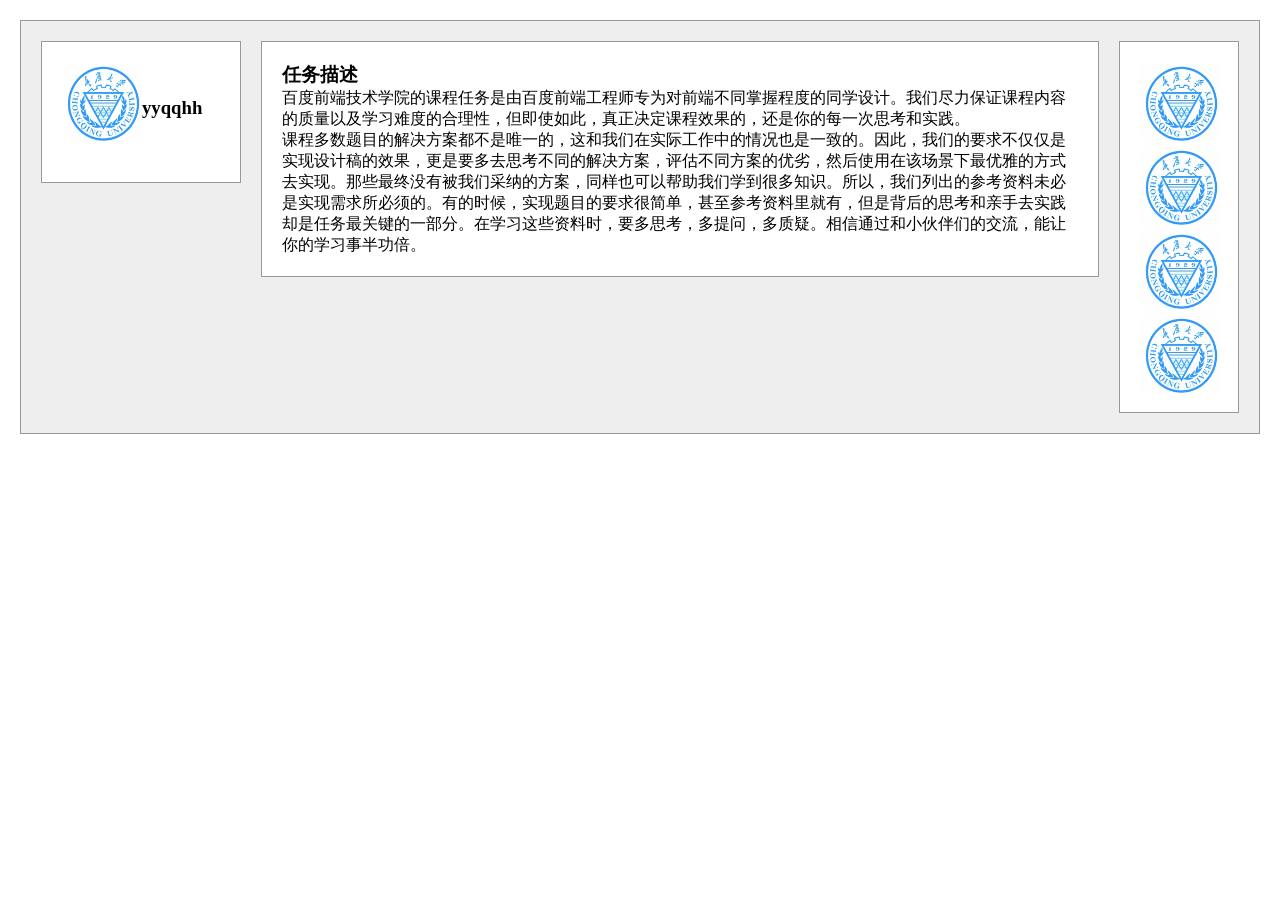
<file: ife_2016_spring/task_1_3/1-3.html>
<!DOCTYPE html>
<html>
<head>
<meta charset="utf-8" />
<title> 三栏式布局</title>
<style type="text/css">
*{
margin:0;
}
body{
padding:20px;	
}
#mainDiv{
overflow:auto;
background-color:#eee;
border:1px solid #999;
padding:20px;
}
#left,#middle,#right{
padding:20px;
border:1px solid #999;
background-color:#fff;
}
#left{
width:158px;
height:100px;
float:left;
}
#left h3{
float: left;
line-height: 92px;
}
#left img{
float: left;
}
img{
width:80px;
height:80px;	
}
#middle{
margin: 0 140px 0 220px;
}
#right{
width:78px;
height:330px;
float:right;	
}
</style>
</head>
<body>
<div id="mainDiv">
<div id="left">
    <img src="重庆大学.jpg">
    <h3>yyqqhh</h3>
</div>
<div id="right">
     <img src="重庆大学.jpg" >
     <img src="重庆大学.jpg" >
     <img src="重庆大学.jpg" >
     <img src="重庆大学.jpg" > 
</div>
<div id="middle">
    <h3>任务描述</h3>
    <p>百度前端技术学院的课程任务是由百度前端工程师专为对前端不同掌握程度的同学设计。我们尽力保证课程内容的质量以及学习难度的合理性，但即使如此，真正决定课程效果的，还是你的每一次思考和实践。</p>
    <p>课程多数题目的解决方案都不是唯一的，这和我们在实际工作中的情况也是一致的。因此，我们的要求不仅仅是实现设计稿的效果，更是要多去思考不同的解决方案，评估不同方案的优劣，然后使用在该场景下最优雅的方式去实现。那些最终没有被我们采纳的方案，同样也可以帮助我们学到很多知识。所以，我们列出的参考资料未必是实现需求所必须的。有的时候，实现题目的要求很简单，甚至参考资料里就有，但是背后的思考和亲手去实践却是任务最关键的一部分。在学习这些资料时，要多思考，多提问，多质疑。相信通过和小伙伴们的交流，能让你的学习事半功倍。</p>
</div>
</div>
</body>
</html>
</file>
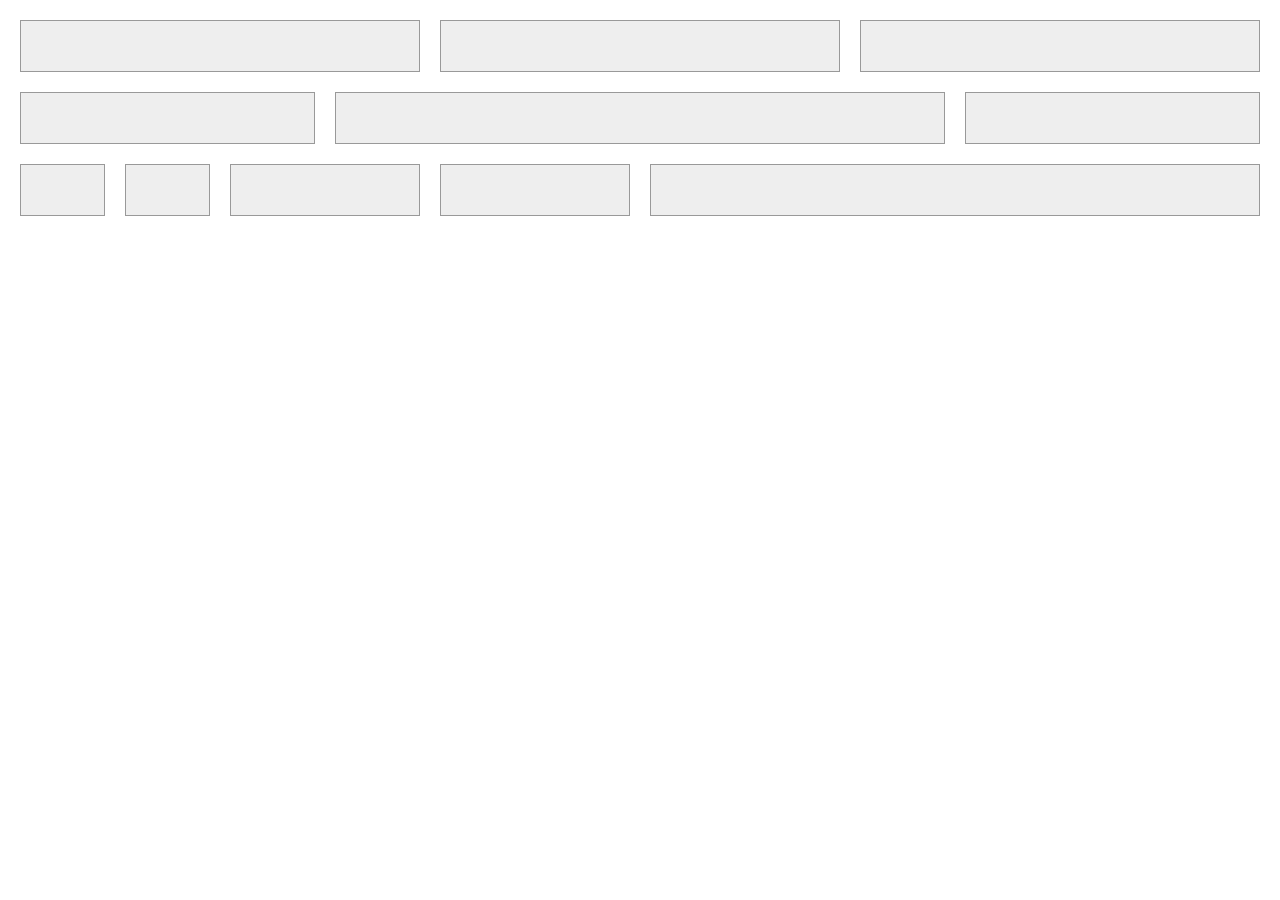
<file: ife_2016_spring/task_1_8/task_1_8.html>
<!DOCTYPE html>
<html>
<head>
	<meta charset="utf-8">
	<title>Baidu IFE Task_1_8</title>
<link rel="stylesheet" type="text/css" href="css/task_1_8.css">
</head>
<body>
<div class="wrapper">
	<div class="outer col-md-4 col-sm-6">
		<div class="inner"></div>
	</div>
	<div class="outer col-md-4 col-sm-6">
		<div class="inner"></div>
	</div>
	<div class="outer col-md-4 col-sm-12">
		<div class="inner"></div>
	</div>
	<div class="outer col-md-3 col-sm-3">
		<div class="inner"></div>
	</div>
	<div class="outer col-md-6 col-sm-6">
		<div class="inner"></div>
	</div>
	<div class="outer col-md-3 col-sm-3">
		<div class="inner"></div>
	</div>
	<div class="outer col-md-1 col-sm-2">
		<div class="inner"></div>
	</div>
	<div class="outer col-md-1 col-sm-2">
		<div class="inner"></div>
	</div>
	<div class="outer col-md-2 col-sm-8">
		<div class="inner"></div>
	</div>
	<div class="outer col-md-2 col-sm-3">
		<div class="inner"></div>
	</div>
	<div class="outer col-md-6 col-sm-3">
		<div class="inner"></div>
	</div>
</div>
</body>
</html>
</file>
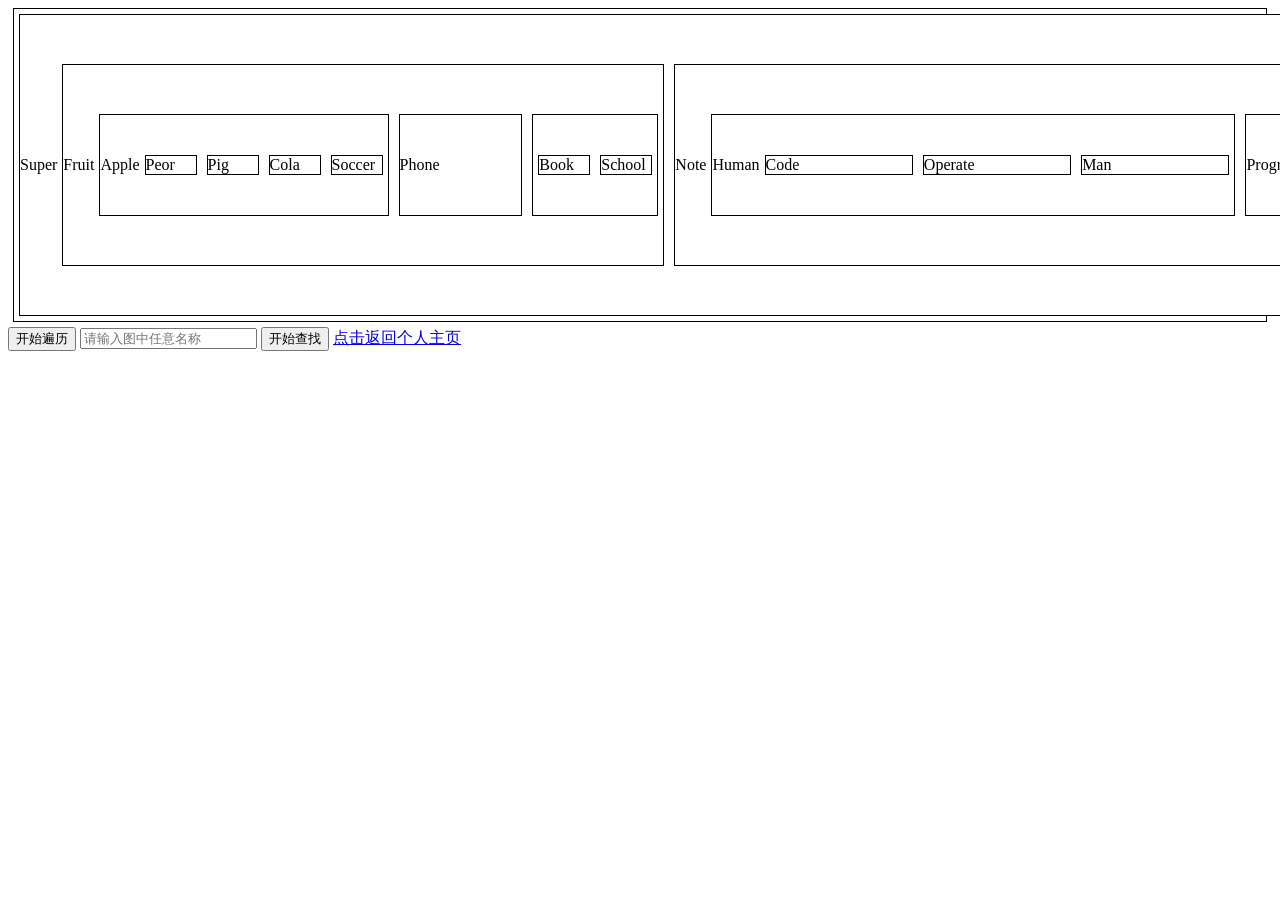
<file: ife_2016_spring/task_2_23/task_2_23.html>
<!DOCTYPE html>
<html>
<head>
	<meta charset="utf-8">
	<title>JavaScript和树 2</title>
<link rel="stylesheet" type="text/css" href="css/task_2_23.css">
</head>
<body>
<div id="wrapper">
	<div class="layer_1">
		Super
		<div class="layer_2">
			Fruit
			<div class="layer_3">
				Apple
				<div class="layer_4">Peor</div>
				<div class="layer_4">Pig</div>
				<div class="layer_4">Cola</div>
				<div class="layer_4">Soccer</div>
			</div>
			<div class="layer_3">
				Phone
			</div>
			<div class="layer_3">
				<div class="layer_4">Book</div>
				<div class="layer_4">School</div>
			</div>
		</div>
		<div class="layer_2">
			Note
			<div class="layer_3">
				Human
				<div class="layer_4">Code</div>
				<div class="layer_4">Operate</div>
				<div class="layer_4">Man</div>
			</div>
			<div class="layer_3">
				Program
				<div class="layer_4">
					Bement
					<div class="layer_5">Cot</div>
				</div>
				<div class="layer_4">Glass</div>
			</div>
		</div>
		<div class="layer_2">
			Fish
		</div>
	</div>
</div>
<input type="button" id="order" value="开始遍历">
<input type="text" id="inputCon" placeholder="请输入图中任意名称">
<input type="button" id="searchAct" value="开始查找">
<a href="http://www.hhspace.cn">点击返回个人主页</a>
<script type="text/javascript" src="js/task_2_23.js"></script>
</body>
</html>
</file>
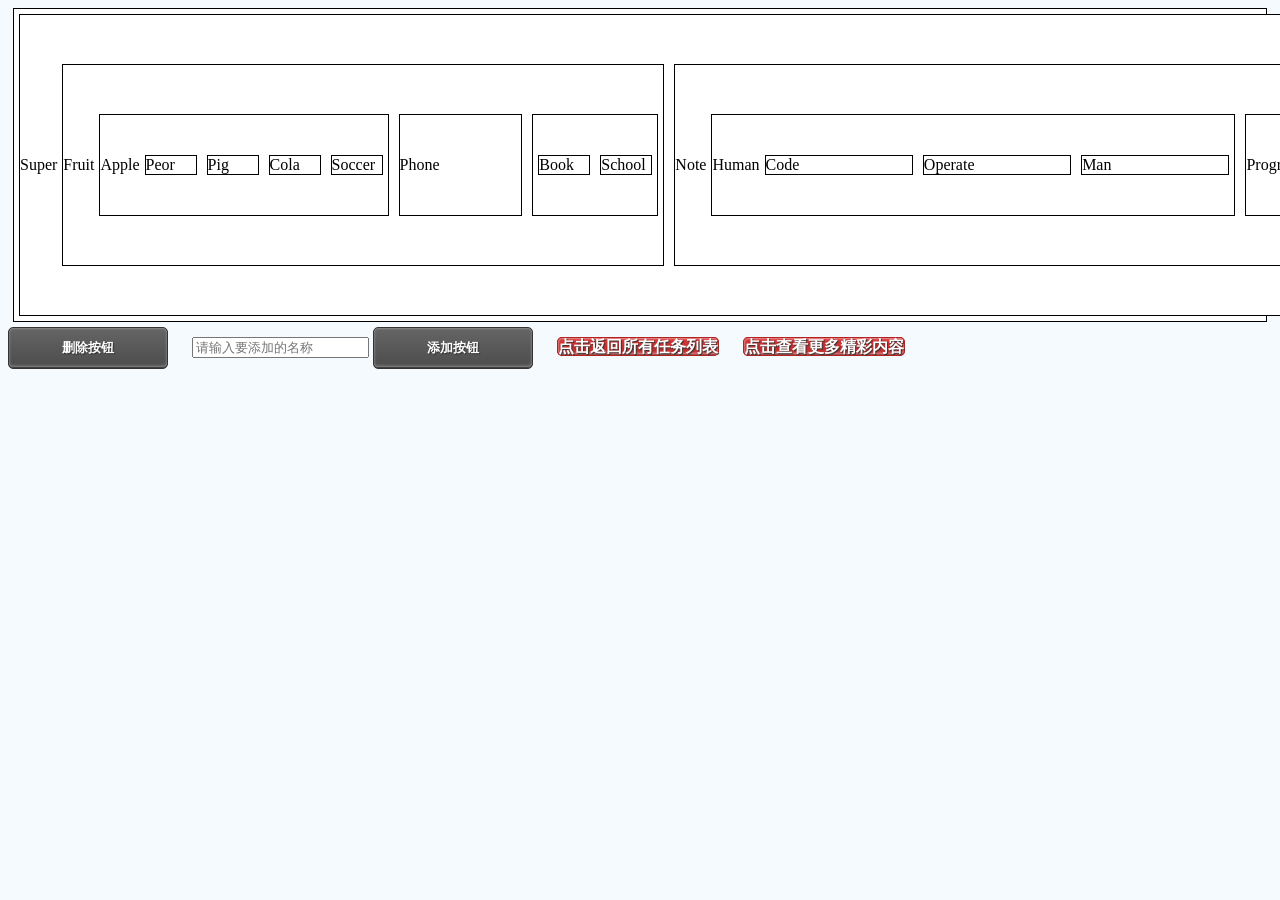
<file: ife_2016_spring/task_2_24/task_2_24.html>
<!DOCTYPE html>
<html>
<head>
	<meta charset="utf-8">
	<title>JavaScript和树 3</title>
<link rel="stylesheet" type="text/css" href="css/task_2_24.css">
<link rel="stylesheet" type="text/css" href="css/style.css">
</head>
<body>
<div id="wrapper">
	<div class="layer_1">
		Super
		<div class="layer_2">
			Fruit
			<div class="layer_3">
				Apple
				<div class="layer_4">Peor</div>
				<div class="layer_4">Pig</div>
				<div class="layer_4">Cola</div>
				<div class="layer_4">Soccer</div>
			</div>
			<div class="layer_3">
				Phone
			</div>
			<div class="layer_3">
				<div class="layer_4">Book</div>
				<div class="layer_4">School</div>
			</div>
		</div>
		<div class="layer_2">
			Note
			<div class="layer_3">
				Human
				<div class="layer_4">Code</div>
				<div class="layer_4">Operate</div>
				<div class="layer_4">Man</div>
			</div>
			<div class="layer_3">
				Program
				<div class="layer_4">
					Bement
					<div class="layer_5">Cot</div>
				</div>
				<div class="layer_4">Glass</div>
			</div>
		</div>
		<div class="layer_2">
			Fish
		</div>
	</div>
</div>
<input type="button" id="deleteBtn" value="删除按钮" class="button black">
<input type="text" id="inputCon" placeholder="请输入要添加的名称">
<input type="button" id="insertBtn" value="添加按钮" class="button black">

<a href="index.html" class="button red">点击返回所有任务列表</a>
<a href="http://www.hhspace.cn" class="button red">点击查看更多精彩内容</a>
<script type="text/javascript" src="js/util.js"></script>
<script type="text/javascript" src="js/task_2_24.js"></script>
<script type="text/javascript">
var _bdhmProtocol = (("https:" == document.location.protocol) ? " https://" : " http://");
document.write(unescape("%3Cscript src='" + _bdhmProtocol + "hm.baidu.com/h.js%3Fa71fa4ec5a4267f60964c443160910bc' type='text/javascript'%3E%3C/script%3E"));
</script>

</body>
</html>
</file>
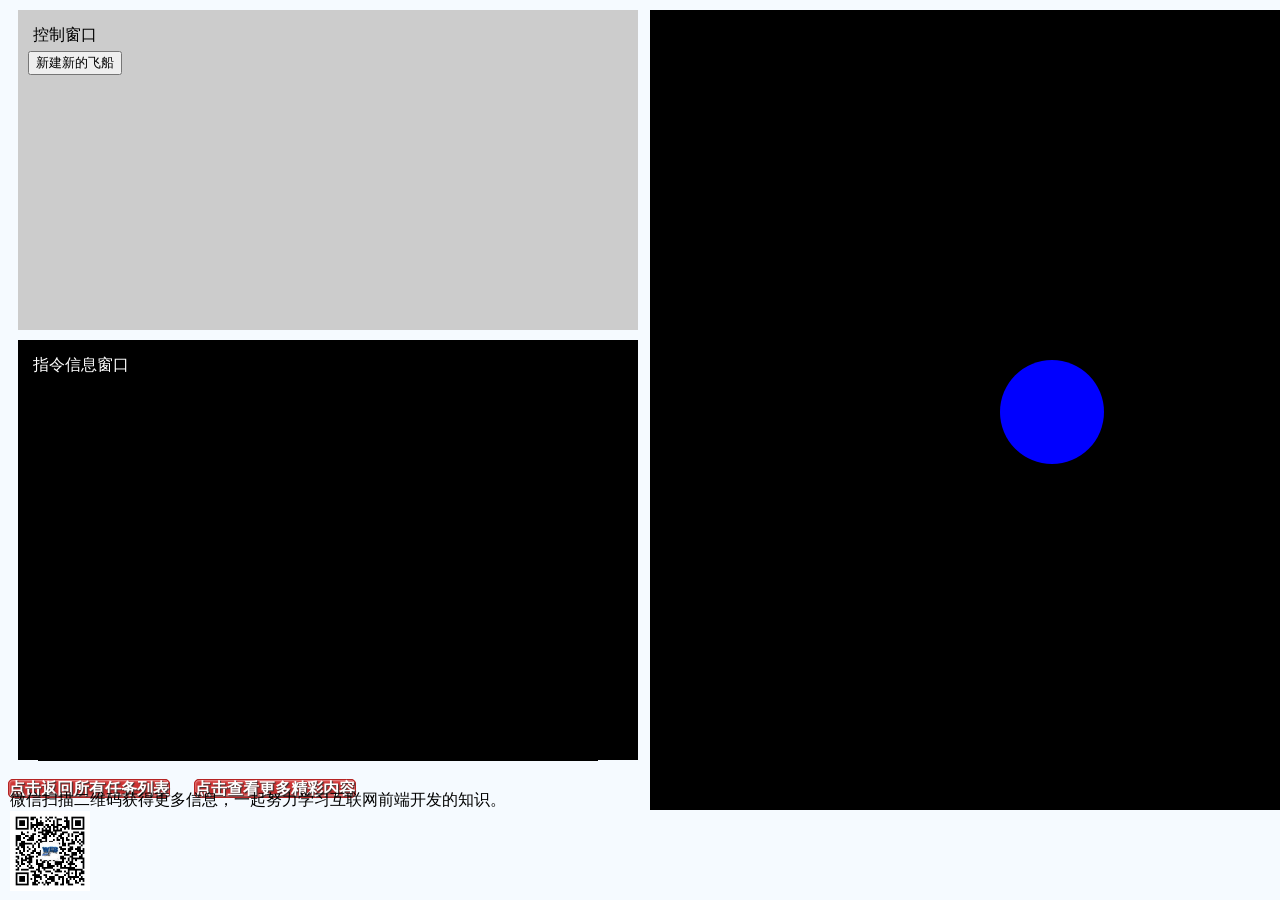
<file: ife_2016_spring/task_2_26/task_2_26.html>
<!DOCTYPE html>
<html>
<head>
	<meta charset="utf-8">
	<title>行星和飞船 1</title>
<link rel="stylesheet" type="text/css" href="css/task_2_26.css">
<link rel="stylesheet" type="text/css" href="css/style.css">
<script type="text/javascript" src="js/jquery-1.7.2.min.js"></script>
</head>
<body>
<div id="wrapper">
	<div class="control_part">
		<span>控制窗口</span>
		<button class="newAircraft">新建新的飞船</button>
	</div>
	<div class="console_part">
		<span>指令信息窗口</span>
		<div class="console_content"></div>
	</div>
	<div class="display_part">
		<div class="planet"></div>
	</div>
</div>
<a href="index.html" class="button red">点击返回所有任务列表</a>
<a href="http://www.hhspace.cn" class="button red">点击查看更多精彩内容</a>
<div style="position:fixed;left:10px;bottom:5px;">
微信扫描二维码获得更多信息，一起努力学习互联网前端开发的知识。<br>
<img src="images/1-2.jpg">
</div>
<script type="text/javascript" src="js/util.js"></script>
<script type="text/javascript" src="js/task_2_26.js"></script>
<script type="text/javascript">
var _bdhmProtocol = (("https:" == document.location.protocol) ? " https://" : " http://");
document.write(unescape("%3Cscript src='" + _bdhmProtocol + "hm.baidu.com/h.js%3Fa71fa4ec5a4267f60964c443160910bc' type='text/javascript'%3E%3C/script%3E"));
</script>

</body>
</html>
</file>
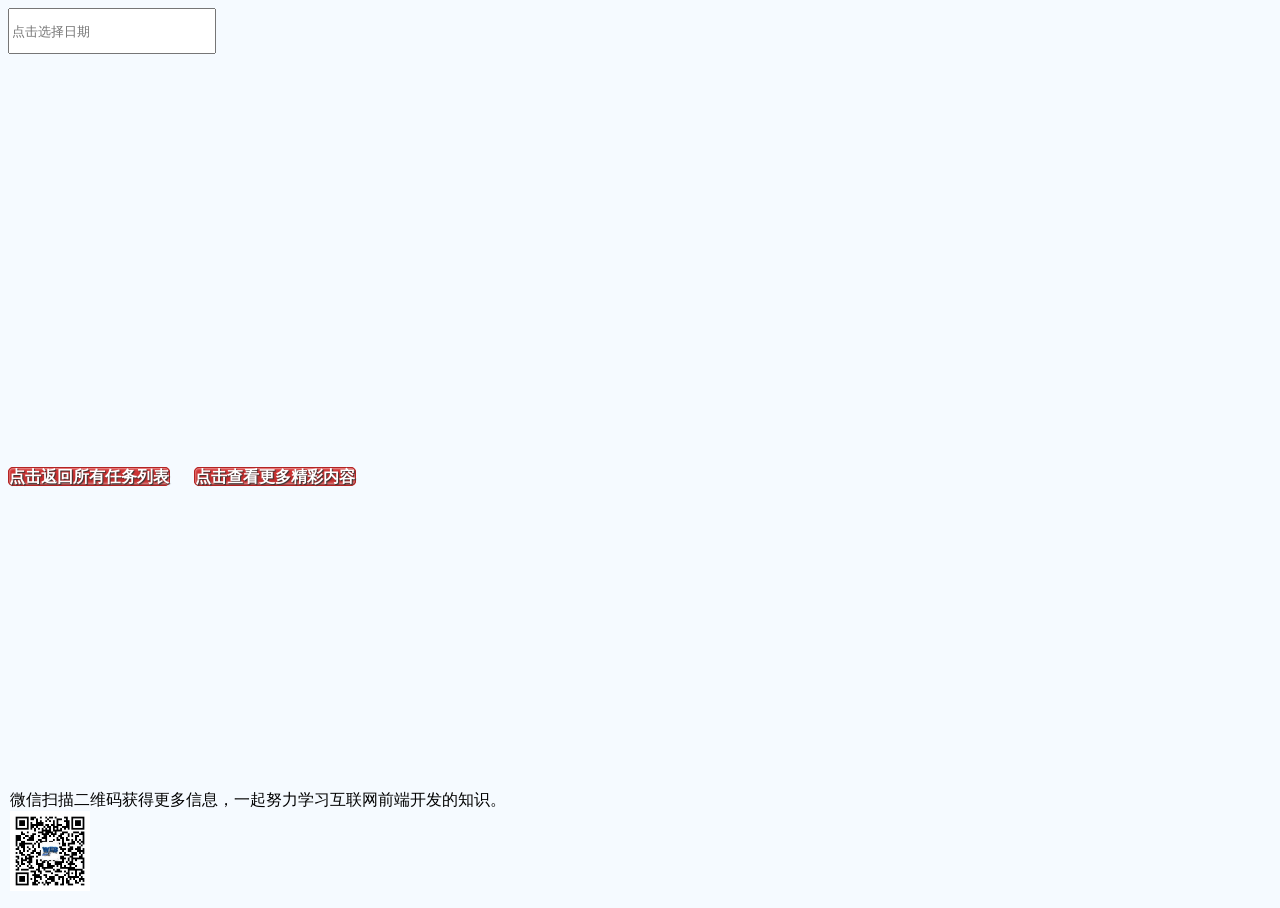
<file: ife_2016_spring/task_3_40/task_3_40.html>
<!DOCTYPE html>
<html>
<head>
	<meta charset="utf-8">
	<title>日历组件 1</title>
<link rel="stylesheet" type="text/css" href="css/task_3_40.css">
<link rel="stylesheet" type="text/css" href="css/calender.css">
<link rel="stylesheet" type="text/css" href="css/style.css">
<script type="text/javascript" src="js/jquery-1.7.2.min.js"></script>
</head>
<body>
<div id="wrapper">
	<div class="container">
		<input type="text" placeholder="点击选择日期" id="caleSelect">
	</div>
</div>
<a href="index.html" class="button red">点击返回所有任务列表</a>
<a href="http://www.hhspace.cn" class="button red">点击查看更多精彩内容</a>
<div style="position:fixed;left:10px;bottom:5px;">
微信扫描二维码获得更多信息，一起努力学习互联网前端开发的知识。<br>
<img src="images/1-2.jpg">
</div>
<script type="text/javascript" src="js/util.js"></script>
<script type="text/javascript" src="js/calender.js"></script>
<script type="text/javascript" src="js/task_3_40.js"></script>
<script type="text/javascript">
var _bdhmProtocol = (("https:" == document.location.protocol) ? " https://" : " http://");
document.write(unescape("%3Cscript src='" + _bdhmProtocol + "hm.baidu.com/h.js%3Fa71fa4ec5a4267f60964c443160910bc' type='text/javascript'%3E%3C/script%3E"));
</script>

</body>
</html>
</file>
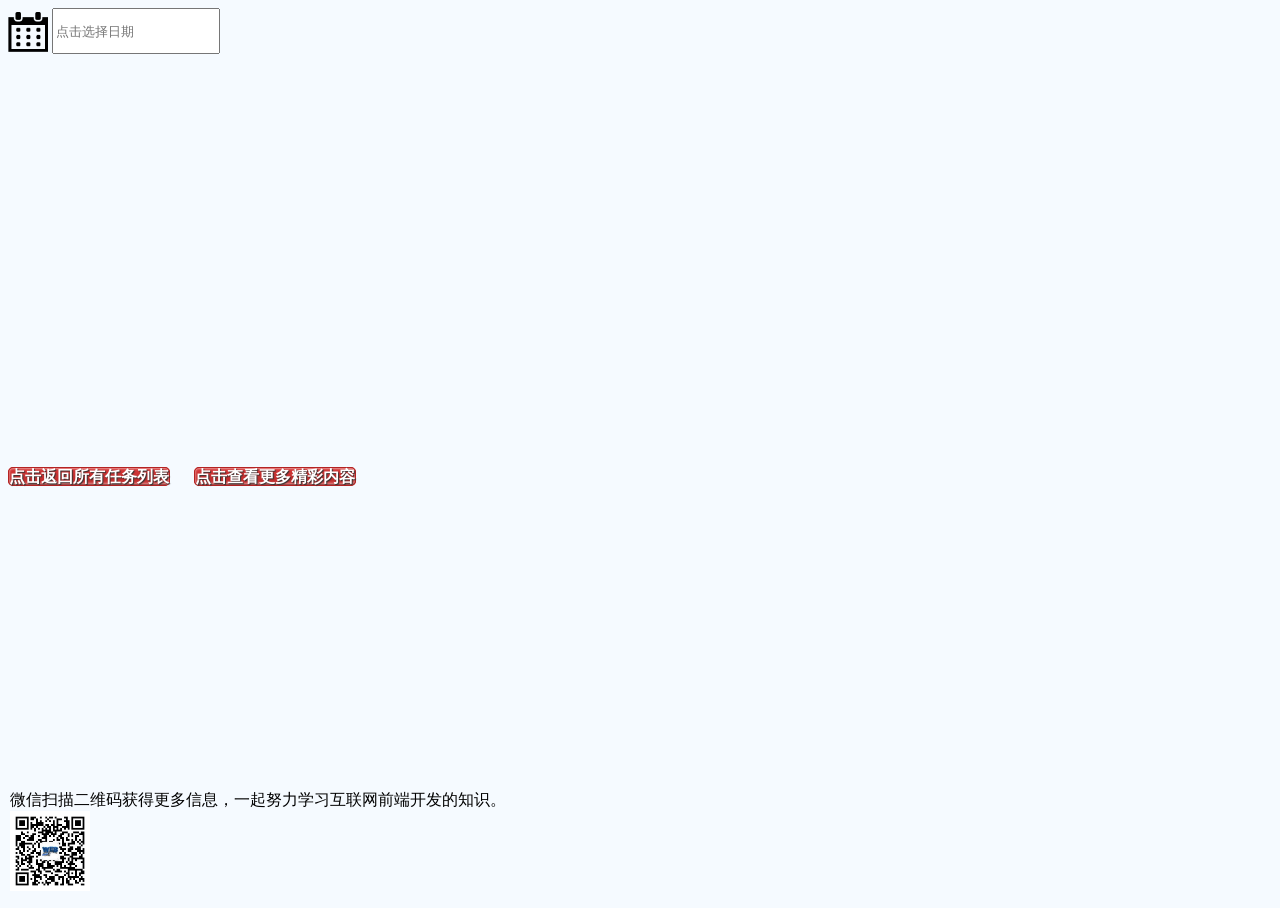
<file: ife_2016_spring/task_3_41/task_3_41.html>
<!DOCTYPE html>
<html>
<head>
	<meta charset="utf-8">
	<title>日历组件 1</title>
<link rel="stylesheet" type="text/css" href="css/task_3_41.css">
<link rel="stylesheet" type="text/css" href="css/calender.css">
<link rel="stylesheet" type="text/css" href="css/style.css">
<script type="text/javascript" src="js/jquery-1.7.2.min.js"></script>
</head>
<body>
<div id="wrapper">
	<div class="container">
		<img src="images/calender.png" align="absmiddle">
		<input type="text" placeholder="点击选择日期" id="caleSelect">
	</div>
</div>
<a href="index.html" class="button red">点击返回所有任务列表</a>
<a href="http://www.hhspace.cn" class="button red">点击查看更多精彩内容</a>
<div style="position:fixed;left:10px;bottom:5px;">
微信扫描二维码获得更多信息，一起努力学习互联网前端开发的知识。<br>
<img src="images/1-2.jpg">
</div>
<script type="text/javascript" src="js/util.js"></script>
<script type="text/javascript" src="js/calender.js"></script>
<script type="text/javascript" src="js/task_3_41.js"></script>
<script type="text/javascript">
var _bdhmProtocol = (("https:" == document.location.protocol) ? " https://" : " http://");
document.write(unescape("%3Cscript src='" + _bdhmProtocol + "hm.baidu.com/h.js%3Fa71fa4ec5a4267f60964c443160910bc' type='text/javascript'%3E%3C/script%3E"));
</script>

</body>
</html>
</file>
<file: ife_2016_spring/task_1_8/css/task_1_8.css>
html, body {
  margin: 0;
  padding: 0; }

.wrapper {
  box-sizing: border-box;
  width: 100%;
  padding: 10px; }

.wrapper:before, .wrapper:after {
  content: "";
  display: table;
  clear: both; }

.outer {
  box-sizing: border-box;
  float: left;
  padding: 10px; }

.inner {
  height: 50px;
  background-color: #eee;
  border: 1px solid #999; }

@media (min-width: 769px) {
  .col-md-1 {
    width: 8.33333%; }

  .col-md-2 {
    width: 16.66667%; }

  .col-md-3 {
    width: 25%; }

  .col-md-4 {
    width: 33.33333%; }

  .col-md-5 {
    width: 41.66667%; }

  .col-md-6 {
    width: 50%; }

  .col-md-7 {
    width: 58.33333%; }

  .col-md-8 {
    width: 66.66667%; }

  .col-md-9 {
    width: 75%; }

  .col-md-10 {
    width: 83.33333%; }

  .col-md-11 {
    width: 91.66667%; }

  .col-md-12 {
    width: 100%; } }
@media (max-width: 768px) {
  .col-sm-1 {
    width: 8.33333%; }

  .col-sm-2 {
    width: 16.66667%; }

  .col-sm-3 {
    width: 25%; }

  .col-sm-4 {
    width: 33.33333%; }

  .col-sm-5 {
    width: 41.66667%; }

  .col-sm-6 {
    width: 50%; }

  .col-sm-7 {
    width: 58.33333%; }

  .col-sm-8 {
    width: 66.66667%; }

  .col-sm-9 {
    width: 75%; }

  .col-sm-10 {
    width: 83.33333%; }

  .col-sm-11 {
    width: 91.66667%; }

  .col-sm-12 {
    width: 100%; } }

/*# sourceMappingURL=task_1_8.css.map */
</file>
<file: ife_2016_spring/task_2_23/css/task_2_23.css>
#wrapper {
  display: flex;
  margin: 5px;
  flex-direction: row;
  justify-content: flex-start;
  align-items: center;
  border: 1px solid #000;
  background-color: #fff; }

.layer_1 {
  display: flex;
  margin: 5px;
  flex-direction: row;
  justify-content: flex-start;
  align-items: center;
  border: 1px solid #000;
  background-color: #fff;
  flex-grow: 1; }

.layer_2 {
  display: flex;
  margin: 5px;
  flex-direction: row;
  justify-content: flex-start;
  align-items: center;
  border: 1px solid #000;
  background-color: #fff;
  flex-grow: 1; }

.layer_3 {
  display: flex;
  margin: 5px;
  flex-direction: row;
  justify-content: flex-start;
  align-items: center;
  border: 1px solid #000;
  background-color: #fff;
  flex-grow: 1; }

.layer_4 {
  display: flex;
  margin: 5px;
  flex-direction: row;
  justify-content: flex-start;
  align-items: center;
  border: 1px solid #000;
  background-color: #fff;
  flex-grow: 1; }

.layer_5 {
  display: flex;
  margin: 5px;
  flex-direction: row;
  justify-content: flex-start;
  align-items: center;
  border: 1px solid #000;
  background-color: #fff;
  flex-grow: 1; }

.layer_1 {
  width: 1800px;
  height: 300px; }

.layer_2:nth-child(1) {
  width: 600px;
  height: 200px; }

.layer_2:nth-child(2) {
  width: 1150px;
  height: 200px; }

.layer_3 {
  width: 500px;
  height: 100px; }

.layer_4 {
  width: 50px; }

/*# sourceMappingURL=task_2_23.css.map */
</file>
<file: ife_2016_spring/task_2_24/css/task_2_24.css>
#wrapper {
  display: flex;
  margin: 5px;
  flex-direction: row;
  justify-content: flex-start;
  align-items: center;
  border: 1px solid #000;
  background-color: #fff; }

.layer_1 {
  display: flex;
  margin: 5px;
  flex-direction: row;
  justify-content: flex-start;
  align-items: center;
  border: 1px solid #000;
  background-color: #fff;
  flex-grow: 1; }

.layer_2 {
  display: flex;
  margin: 5px;
  flex-direction: row;
  justify-content: flex-start;
  align-items: center;
  border: 1px solid #000;
  background-color: #fff;
  flex-grow: 1; }

.layer_3 {
  display: flex;
  margin: 5px;
  flex-direction: row;
  justify-content: flex-start;
  align-items: center;
  border: 1px solid #000;
  background-color: #fff;
  flex-grow: 1; }

.layer_4 {
  display: flex;
  margin: 5px;
  flex-direction: row;
  justify-content: flex-start;
  align-items: center;
  border: 1px solid #000;
  background-color: #fff;
  flex-grow: 1; }

.layer_5 {
  display: flex;
  margin: 5px;
  flex-direction: row;
  justify-content: flex-start;
  align-items: center;
  border: 1px solid #000;
  background-color: #fff;
  flex-grow: 1; }

.layer_1 {
  width: 1800px;
  height: 300px; }

.layer_2:nth-child(1) {
  width: 600px;
  height: 200px; }

.layer_2:nth-child(2) {
  width: 1150px;
  height: 200px; }

.layer_3 {
  width: 500px;
  height: 100px; }

.layer_4 {
  width: 50px; }

/*# sourceMappingURL=task_2_24.css.map */
</file>
<file: ife_2016_spring/task_2_24/css/style.css>
body{ 
background: #f5faff;
}
.select{
	background-color: red;
}
.button{
width: 160px;
line-height: 38px;
text-align: center;
font-weight: bold;
color: #fff;
text-shadow:1px 1px 1px #333;
border-radius: 5px;
margin:0 20px 20px 0;
position: relative;
overflow: hidden;
text-decoration: none;
}
.button:nth-child(6n){
margin-right: 0;
}
.button.gray{
color: #8c96a0;
text-shadow:1px 1px 1px #fff;
border:1px solid #dce1e6;
box-shadow: 0 1px 2px #fff inset,0 -1px 0 #a8abae inset;
background: -webkit-linear-gradient(top,#f2f3f7,#e4e8ec);
background: -moz-linear-gradient(top,#f2f3f7,#e4e8ec);
background: linear-gradient(top,#f2f3f7,#e4e8ec);
}
.button.black{
border:1px solid #333;
box-shadow: 0 1px 2px #8b8b8b inset,0 -1px 0 #3d3d3d inset,0 -2px 3px #8b8b8b inset;
background: -webkit-linear-gradient(top,#656565,#4c4c4c);
background: -moz-linear-gradient(top,#656565,#4a4a4a);
background: linear-gradient(top,#656565,#4a4a4a);
}
.button.red{
border:1px solid #b42323;
box-shadow: 0 1px 2px #e99494 inset,0 -1px 0 #954b4b inset,0 -2px 3px #e99494 inset;
background: -webkit-linear-gradient(top,#d53939,#b92929);
background: -moz-linear-gradient(top,#d53939,#b92929);
background: linear-gradient(top,#d53939,#b92929);
}
.button.yellow{
border:1px solid #d2a000;
box-shadow: 0 1px 2px #fedd71 inset,0 -1px 0 #a38b39 inset,0 -2px 3px #fedd71 inset;
background: -webkit-linear-gradient(top,#fece34,#d8a605);
background: -moz-linear-gradient(top,#fece34,#d8a605);
background: linear-gradient(top,#fece34,#d8a605);
}
.button.green{
border:1px solid #64c878;
box-shadow: 0 1px 2px #b9ecc4 inset,0 -1px 0 #6c9f76 inset,0 -2px 3px #b9ecc4 inset;
background: -webkit-linear-gradient(top,#90dfa2,#84d494);
background: -moz-linear-gradient(top,#90dfa2,#84d494);
background: linear-gradient(top,#90dfa2,#84d494);
}
.button.blue{
border:1px solid #1e7db9;
box-shadow: 0 1px 2px #8fcaee inset,0 -1px 0 #497897 inset,0 -2px 3px #8fcaee inset;
background: -webkit-linear-gradient(top,#42a4e0,#2e88c0);
background: -moz-linear-gradient(top,#42a4e0,#2e88c0);
background: linear-gradient(top,#42a4e0,#2e88c0);
}
.round,
.side,
.tags{
padding-right: 30px;
}
.round:after{
position: absolute;
display: inline-block;
content: "\003c";
top:50%;
right:10px;
margin-top: -10px;
width: 17px;
height: 20px;
padding-left: 3px;
line-height:18px;
font-size: 10px;
font-weight: normal;
border-radius: 10px;
text-shadow:-2px 0 1px #333;
-webkit-transform:rotate(-90deg);
-moz-transform:rotate(-90deg); 
transform:rotate(-90deg);
}
.gray.round:after{
box-shadow:1px 0 1px rgba(255,255,255,1) inset,1px 0 1px rgba(0,0,0,.2);
background:-webkit-linear-gradient(top,#dce1e6,#dde2e7);
background:-moz-linear-gradient(top,#dce1e6,#dde2e7);
background:linear-gradient(top,#dce1e6,#dde2e7);
text-shadow:-2px 0 1px #fff;
}
.black.round:after{
box-shadow:1px 0 1px rgba(255,255,255,.5) inset,1px 0 1px rgba(0,0,0,.9);
background:-webkit-linear-gradient(top,#333,#454545);
background:-moz-linear-gradient(top,#333,#454545);
background:linear-gradient(top,#333,#454545);
}
.red.round:after{
box-shadow:1px 0 1px rgba(255,255,255,.6) inset,1px 0 1px rgba(130,25,25,.9);
background:-webkit-linear-gradient(top,#b12222,#b42323);
background:-moz-linear-gradient(top,#b12222,#b42323);
background:linear-gradient(top,#b12222,#b42323);
}
.yellow.round:after{
box-shadow:1px 0 1px rgba(255,255,255,.8) inset,1px 0 1px rgba(148,131,4,.9);
background:-webkit-linear-gradient(top,#cf9d00,#d2a000);
background:-moz-linear-gradient(top,#cf9d00,#d2a000);
background:linear-gradient(top,#cf9d00,#d2a000);                         
}
.green.round:after{
box-shadow:1px 0 1px rgba(255,255,255,.8) inset,1px 0 1px rgba(51,126,66,.9);
background:-webkit-linear-gradient(top,#64c878,#6dcb80);
background:-moz-linear-gradient(top,#64c878,#6dcb80);
background:linear-gradient(top,#64c878,#6dcb80);                         
}
.blue.round:after{
box-shadow:1px 0 1px rgba(255,255,255,.8) inset,1px 0 1px rgba(18,85,128,.9);
background:-webkit-linear-gradient(top,#1e7db9,#2b85bd);
background:-moz-linear-gradient(top,#1e7db9,#2b85bd);
background:linear-gradient(top,#1e7db9,#2b85bd);                         
}
.side:after{
position: absolute;
display: inline-block;
content: "\00bb";
top:3px;
right:-4px;
width: 38px;
height:30px;
font-weight: normal;
line-height: 26px;
border-radius:0 0 5px 5px;
text-shadow:-2px 0 1px #333;
-webkit-transform:rotate(-90deg);
-moz-transform:rotate(-90deg);
transform:rotate(-90deg);
}
.gray.side:after{
text-shadow:-2px 0 1px #fff;
border-top: 1px solid #d4d4d4;
box-shadow:-2px 0 1px #eceef1 inset;
background:-webkit-linear-gradient(right,#e1e6ea,#f2f2f6 60%);
background:-moz-linear-gradient(right,#e1e6ea,#f2f2f6 60%);
background:linear-gradient(right,#e1e6ea,#f2f2f6 60%); 
}
.black.side:after{
border-top: 1px solid #222;
box-shadow:-2px 0 1px #606060 inset;
background:-webkit-linear-gradient(right,#373737,#555 60%);
background:-moz-linear-gradient(right,#373737,#555 60%);
background:linear-gradient(right,#373737,#555 60%); 
}
.red.side:after{
border-top: 1px solid #aa1e1e;
box-shadow:-2px 0 1px #c75959 inset;
background:-webkit-linear-gradient(right,#b82929,#d73f3f 60%);
background:-moz-linear-gradient(top,#b82929,#d73f3f 60%);
background:linear-gradient(top,#b82929,#d73f3f 60%); 
}
.yellow.side:after{
border-top: 1px solid #ba8f06;
box-shadow:-2px 0 1px #deb842 inset;
background:-webkit-linear-gradient(right,#d5a406,#fdc40b 60%);
background:-moz-linear-gradient(right,#d5a406,#fdc40b 60%);
background:linear-gradient(right,#d5a406,#fdc40b 60%); 
}
.green.side:after{
border-top: 1px solid #53b567;
box-shadow:-2px 0 1px #8ad599 inset;
background:-webkit-linear-gradient(right,#69ca7c,#91e5a5 60%);
background:-moz-linear-gradient(right,#69ca7c,#91e5a5 60%);
background:linear-gradient(right,#69ca7c,#91e5a5 60%); 
}
.blue.side:after{
border-top: 1px solid #1971a8;
box-shadow:-2px 0 1px #559dca inset;
background:-webkit-linear-gradient(right,#2482bd,#3fa2e0 60%);
background:-moz-linear-gradient(right,#2482bd,#3fa2e0 60%);
background:linear-gradient(right,#2482bd,#3fa2e0 60%); 
}
.tags:after{
font-weight: normal;
position: absolute;
display: inline-block;
content: "FREE";
top:-3px;
right: -33px;
color: #fff;
text-shadow:none;
width: 85px;
height:25px;
line-height: 28px;
-webkit-transform:rotate(45deg) scale(.7,.7);
-moz-transform:rotate(45deg) scale(.7,.7);
transform:rotate(45deg) scale(.7,.7);
}
.gray.tags:after{
background: #8c96a0;
border:2px solid #fff;	
}
.black.tags:after{
background: #333;
border:2px solid #777;	
}
.red.tags:after{
background: #b42323;
border:2px solid #df4141;	
}
.yellow.tags:after{
background: #d2a000;
border:2px solid #fcc100;	
}
.green.tags:after{
background: #64c878;
border:2px solid #9bebac;	
}
.blue.tags:after{
background: #1e7db9;
border:2px solid #54b1e9;	
}
.button.rarrow,
	.button.larrow{
overflow:visible;
}
.rarrow:after,	
	.rarrow:before,
	.larrow:after,	
	.larrow:before{
position:absolute;
content: "";
display: block;
width: 28px;
height: 28px;
-webkit-transform:rotate(45deg);
-moz-transform:rotate(45deg);
transform:rotate(45deg);
}
.rarrow:before{
width: 27px;
height: 27px;
top: 6px;
right: -13px;
clip: rect(auto auto 26px 2px);
}
.rarrow:after{
top: 6px;
right: -12px;
clip: rect(auto auto 26px 2px);
}
.gray.rarrow:before{
background: #d6dbe0;
}
.gray.rarrow:after{
box-shadow: 0 1px 0 #fff inset,-1px 0 0 #b7babd inset;
background:-webkit-linear-gradient(top left,#f2f3f7,#e4e8ec);
background:-moz-linear-gradient(top left,#f2f3f7,#e4e8ec);
background:linear-gradient(top left,#f2f3f7,#e4e8ec);
}
.black.rarrow:before{
background: #333;
}
.black.rarrow:after{
box-shadow: 0 1px 0 #8B8B8B inset,-1px 0 0 #3d3d3d inset,-2px 0 0 #8B8B8B inset;
background:-webkit-linear-gradient(top left,#656565,#4C4C4C);
background:-moz-linear-gradient(top left,#656565,#4C4C4C);
background:linear-gradient(top left,#656565,#4C4C4C);
}
.red.rarrow:before{
background: #B42323;
}
.red.rarrow:after{
box-shadow: 0 1px 0 #E99494 inset,-1px 0 0 #954B4B inset,-2px 0 0 #E99494 inset;
background:-webkit-linear-gradient(top left,#D53939,#B92929);
background:-moz-linear-gradient(top left,#D53939,#B92929);
background:linear-gradient(top left,#D53939,#B92929);
}
.yellow.rarrow:before{
background: #D2A000;
}
.yellow.rarrow:after{
box-shadow: 0 1px 0 #FEDD71 inset,-1px 0 0 #A38B39 inset,-2px 0 0 #FEDD71 inset;
background:-webkit-linear-gradient(top left,#FECE34,#D8A605);
background:-moz-linear-gradient(top left,#FECE34,#D8A605);
background:linear-gradient(top left,#FECE34,#D8A605);
}
.green.rarrow:before{
background: #64C878;
}
.green.rarrow:after{
box-shadow: 0 1px 0 #B9ECC4 inset,-1px 0 0 #6C9F76 inset,-2px 0 0 #B9ECC4 inset;
background:-webkit-linear-gradient(top left,#90DFA2,#84D494);
background:-moz-linear-gradient(top left,#90DFA2,#84D494);
background:linear-gradient(top left,#90DFA2,#84D494);
}
.blue.rarrow:before{
background: #1E7DB9;
}
.blue.rarrow:after{
box-shadow: 0 1px 0 #8FCAEE inset,-1px 0 0 #497897 inset,-2px 0 0 #8FCAEE inset;
background:-webkit-linear-gradient(top left,#42A4E0,#2E88C0);
background:-moz-linear-gradient(top left,#42A4E0,#2E88C0);
background:linear-gradient(top left,#42A4E0,#2E88C0);
}
.larrow:before{
top: 6px;
left: -13px;
width: 27px;
height: 27px;
clip: rect(2px 26px auto auto);
}
.larrow:after{
top: 6px;
left: -12px;
clip: rect(2px 26px auto auto);
}
.gray.larrow:before{
background: #d6dbe0;
}
.gray.larrow:after{
box-shadow: 0 -1px 0 #b7babd inset,1px 0 0 #fff inset;
background:-webkit-linear-gradient(top left,#f2f3f7,#e4e8ec);
background:-moz-linear-gradient(top left,#f2f3f7,#e4e8ec);
background:linear-gradient(top left,#f2f3f7,#e4e8ec);
}
.black.larrow:before{
background: #333;
}
.black.larrow:after{
box-shadow: 0 -1px 0 #3d3d3d inset,0 -2px 0 #8B8B8B inset,1px 0 0 #8B8B8B inset;
background:-webkit-linear-gradient(top left,#656565,#4C4C4C);
background:-moz-linear-gradient(top left,#656565,#4C4C4C);
background:linear-gradient(top left,#656565,#4C4C4C);
}
.red.larrow:before{
background: #B42323;
}
.red.larrow:after{
box-shadow: 0 -1px 0 #954B4B inset,0 -2px 0 #E99494 inset,1px 0 0 #E99494 inset;
background:-webkit-linear-gradient(top left,#D53939,#B92929);
background:-moz-linear-gradient(top left,#D53939,#B92929);
background:linear-gradient(top left,#D53939,#B92929);
}
.yellow.larrow:before{
background: #D2A000;
}
.yellow.larrow:after{
box-shadow: 0 -1px 0 #A38B39 inset,0 -2px 0 #FEDD71 inset,1px 0 0 #FEDD71 inset;
background:-webkit-linear-gradient(top left,#FECE34,#D8A605);
background:-moz-linear-gradient(top left,#FECE34,#D8A605);
background:linear-gradient(top left,#FECE34,#D8A605);
}
.green.larrow:before{
background: #64C878;
}
.green.larrow:after{
box-shadow: 0 -1px 0 #6C9F76 inset,0 -2px 0 #B9ECC4 inset,1px 0 0 #B9ECC4 inset;
background:-webkit-linear-gradient(top left,#90DFA2,#84D494);
background:-moz-linear-gradient(top left,#90DFA2,#84D494);
background:linear-gradient(top left,#90DFA2,#84D494);
}
.blue.larrow:before{
background: #1E7DB9;
}
.blue.larrow:after{
box-shadow: 0 -1px 0 #497897 inset,0 -2px 0 #8FCAEE inset,1px 0 0 #8FCAEE inset;
background:-webkit-linear-gradient(top left,#42A4E0,#2E88C0);
background:-moz-linear-gradient(top left,#42A4E0,#2E88C0);
background:linear-gradient(top left,#42A4E0,#2E88C0);
}
.gray:hover{
background: -webkit-linear-gradient(top,#fefefe,#ebeced);
background: -moz-linear-gradient(top,#f2f3f7,#ebeced);
background: linear-gradient(top,#f2f3f7,#ebeced);
}
.black:hover{
background: -webkit-linear-gradient(top,#818181,#575757);
background: -moz-linear-gradient(top,#818181,#575757);
background: linear-gradient(top,#818181,#575757);
}
.red:hover{
background: -webkit-linear-gradient(top,#eb6f6f,#c83c3c);
background: -moz-linear-gradient(top,#eb6f6f,#c83c3c);
background: linear-gradient(top,#eb6f6f,#c83c3c);
}
.yellow:hover{
background: -webkit-linear-gradient(top,#ffd859,#e3bb38);
background: -moz-linear-gradient(top,#ffd859,#e3bb38);
background: linear-gradient(top,#ffd859,#e3bb38);
}
.green:hover{
background: -webkit-linear-gradient(top,#aaebb9,#82d392);
background: -moz-linear-gradient(top,#aaebb9,#82d392);
background: linear-gradient(top,#aaebb9,#82d392);
}
.blue:hover{
background: -webkit-linear-gradient(top,#70bfef,#4097ce);
background: -moz-linear-gradient(top,#70bfef,#4097ce);
background: linear-gradient(top,#70bfef,#4097ce);
}
.gray:active{
top:1px;
box-shadow: 0 1px 3px #a8abae inset,0 3px 0 #fff;
background: -webkit-linear-gradient(top,#e4e8ec,#e4e8ec);
background: -moz-linear-gradient(top,#e4e8ec,#e4e8ec);
background: linear-gradient(top,#e4e8ec,#e4e8ec);
}
.black:active{
top:1px;
box-shadow: 0 1px 3px #111 inset,0 3px 0 #fff;
background: -webkit-linear-gradient(top,#424242,#575757);
background: -moz-linear-gradient(top,#424242,#575757);
background: linear-gradient(top,#424242,#575757);
}
.red:active{
top:1px;
box-shadow: 0 1px 3px #5b0505 inset,0 3px 0 #fff;
background: -webkit-linear-gradient(top,#b11a1a,#bf2626);
background: -moz-linear-gradient(top,#b11a1a,#bf2626);
background: linear-gradient(top,#b11a1a,#bf2626);
}
.yellow:active{
top:1px;
box-shadow: 0 1px 3px #816b1f inset,0 3px 0 #fff;
background: -webkit-linear-gradient(top,#d3a203,#dba907);
background: -moz-linear-gradient(top,#d3a203,#dba907);
background: linear-gradient(top,#d3a203,#dba907);
}
.green:active{
top:1px;
box-shadow: 0 1px 3px #4d7254 inset,0 3px 0 #fff;
background: -webkit-linear-gradient(top,#5eac6e,#72b37e);
background: -moz-linear-gradient(top,#5eac6e,#72b37e);
background: linear-gradient(top,#5eac6e,#72b37e);
}
.blue:active{
top:1px;
box-shadow: 0 1px 3px #114566 inset,0 3px 0 #fff;
background: -webkit-linear-gradient(top,#1a71a8,#1976b1);
background: -moz-linear-gradient(top,#1a71a8,#1976b1);
background: linear-gradient(top,#1a71a8,#1976b1);
}
.gray.side:hover:after{
background:-webkit-linear-gradient(right,#e7ebee,#f8f8f8 60%);
background:-moz-linear-gradient(right,#e7ebee,#f8f8f8 60%);
background:linear-gradient(right,#e7ebee,#f8f8f8 60%);
}
.black.side:hover:after{
background:-webkit-linear-gradient(right,#555,#6f6f6f 60%);
background:-moz-linear-gradient(right,#555,#6f6f6f 60%);
background:linear-gradient(right,#555,#6f6f6f 60%); 
}
.red.side:hover:after{
background:-webkit-linear-gradient(right,#c43333,#dc4949 60%);
background:-moz-linear-gradient(right,#c43333,#dc4949 60%);
background:linear-gradient(right,#c43333,#dc4949 60%); 
}
.yellow.side:hover:after{
background:-webkit-linear-gradient(right,#e1b21a,#fbc71d 60%);
background:-moz-linear-gradient(right,#e1b21a,#fbc71d 60%);
background:linear-gradient(right,#e1b21a,#fbc71d 60%); 
}
.green.side:hover:after{
background:-webkit-linear-gradient(right,#85da95,#94e0a5 60%);
background:-moz-linear-gradient(right,#85da95,#94e0a5 60%);
background:linear-gradient(right,#85da95,#94e0a5 60%); 
}
.blue.side:hover:after{
background:-webkit-linear-gradient(right,#338fc8,#56b2eb 60%);
background:-moz-linear-gradient(right,#338fc8,#56b2eb 60%);
background:linear-gradient(right,#338fc8,#56b2eb 60%); 
}
.gray.side:active:after{
top:4px;
border-top: 1px solid #9fa6ab;
box-shadow:-1px 0 1px #a8abae inset;
background:-webkit-linear-gradient(right,#e4e8ec,#e4e8ec 60%);
background:-moz-linear-gradient(right,#e4e8ec,#e4e8ec 60%);
background:linear-gradient(right,#e4e8ec,#e4e8ec 60%); 
}
.black.side:active:after{
box-shadow:-1px 0 1px #111 inset;
background:-webkit-linear-gradient(right,#414040,#4d4c4c 60%);
background:-moz-linear-gradient(right,#414040,#4d4c4c 60%);
background:linear-gradient(right,#414040,#4d4c4c 60%); 
}
.red.side:active:after{
box-shadow:-1px 0 1px #4b0707 inset;
background:-webkit-linear-gradient(right,#b11a1a,#b11a1a 60%);
background:-moz-linear-gradient(right,#b11a1a,#b11a1a 60%);
background:linear-gradient(right,#b11a1a,#b11a1a 60%); 
}
.yellow.side:active:after{
box-shadow:-1px 0 1px #816b1f inset;
background:-webkit-linear-gradient(right,#d3a203,#dba907 60%);
background:-moz-linear-gradient(right,#d3a203,#dba907 60%);
background:linear-gradient(right,#d3a203,#dba907 60%); 
}
.green.side:active:after{
box-shadow:-1px 0 1px #33663d inset;
background:-webkit-linear-gradient(right,#63a870,#72b37e 60%);
background:-moz-linear-gradient(right,#63a870,#72b37e 60%);
background:linear-gradient(right,#63a870,#72b37e 60%); 
}
.blue.side:active:after{
box-shadow:-1px 0 1px #114566 inset;
background:-webkit-linear-gradient(right,#1a71a8,#1976b1 60%);
background:-moz-linear-gradient(right,#1a71a8,#1976b1 60%);
background:linear-gradient(right,#1a71a8,#1976b1 60%); 
}
.gray.rarrow:hover:after,
	.gray.rarrow:hover:after{
background:-webkit-linear-gradient(top left,#fefefe,#ebeced);
background:-moz-linear-gradient(top left,#fefefe,#ebeced);
background:linear-gradient(top left,#fefefe,#ebeced);
}
.black.rarrow:hover:after,
	.black.larrow:hover:after{
background:-webkit-linear-gradient(top left,#818181,#575757);
background:-moz-linear-gradient(top left,#818181,#575757);
background:linear-gradient(top left,#818181,#575757);
}
.red.rarrow:hover:after,
	.red.larrow:hover:after{
background:-webkit-linear-gradient(top left,#eb6f6f,#c83c3c);
background:-moz-linear-gradient(top left,#eb6f6f,#c83c3c);
background:linear-gradient(top left,#eb6f6f,#c83c3c);
}
.yellow.rarrow:hover:after,
	.yellow.larrow:hover:after{
background:-webkit-linear-gradient(top left,#ffd859,#e3bb38);
background:-moz-linear-gradient(top left,#ffd859,#e3bb38);
background:linear-gradient(top left,#ffd859,#e3bb38);
}
.green.rarrow:hover:after,
	.green.larrow:hover:after{
background:-webkit-linear-gradient(top left,#aaebb9,#82d392);
background:-moz-linear-gradient(top left,#aaebb9,#82d392);
background:linear-gradient(top left,#aaebb9,#82d392);
}
.blue.rarrow:hover:after,
	.blue.larrow:hover:after{
background:-webkit-linear-gradient(top left,#70bfef,#4097ce);
background:-moz-linear-gradient(top left,#70bfef,#4097ce);
background:linear-gradient(top left,#70bfef,#4097ce);
}
.gray.rarrow:active:after,
	.gray.larrow:active:after{
background:-webkit-linear-gradient(top left,#e4e8ec,#e4e8ec);
background:-moz-linear-gradient(top left,#e4e8ec,#e4e8ec);
background:linear-gradient(top left,#e4e8ec,#e4e8ec);
}
.black.rarrow:active:after,
	.black.larrow:active:after{
background:-webkit-linear-gradient(top left,#424242,#575757);
background:-moz-linear-gradient(top left,#424242,#575757);
background:linear-gradient(top left,#424242,#575757);
}
.red.rarrow:active:after,
	.red.larrow:active:after{
background:-webkit-linear-gradient(top left,#b11a1a,#bf2626);
background:-moz-linear-gradient(top left,#b11a1a,#bf2626);
background:linear-gradient(top left,#b11a1a,#bf2626);
}
.yellow.rarrow:active:after,
	.yellow.larrow:active:after{
background:-webkit-linear-gradient(top left,#d3a203,#dba907);
background:-moz-linear-gradient(top left,#d3a203,#dba907);
background:linear-gradient(top left,#d3a203,#dba907);
}
.green.rarrow:active:after,
	.green.larrow:active:after{
background:-webkit-linear-gradient(top left,#63a870,#72b37e);
background:-moz-linear-gradient(top left,#63a870,#72b37e);
background:linear-gradient(top left,#63a870,#72b37e);
}
.blue.rarrow:active:after,
	.blue.larrow:active:after{
background:-webkit-linear-gradient(top left,#1a71a8,#1976b1);
background:-moz-linear-gradient(top left,#1a71a8,#1976b1);
background:linear-gradient(top left,#1a71a8,#1976b1);
}
.gray.rarrow:active:after{
box-shadow: 0 1px 0 #b7babd inset,-1px 0 0 #b7babd inset;
}
.gray.larrow:active:after{
box-shadow: 0 -1px 0 #b7babd inset,1px 0 0 #b7babd inset;
}
.black.rarrow:active:after{
box-shadow: 0 1px 0 #333 inset,-1px 0 0 #333 inset;
}
.black.larrow:active:after{
box-shadow: 0 -1px 0 #333 inset,1px 0 0 #333 inset;
}
.red.rarrow:active:after{
box-shadow: 0 1px 0 #640909 inset,-1px 0 0 #640909 inset;
}
.red.larrow:active:after{
box-shadow: 0 -1px 0 #640909 inset,1px 0 0 #640909 inset;
}
.yellow.rarrow:active:after{
box-shadow: 0 1px 0 #816b1f inset,-1px 0 0 #816b1f inset;
}
.yellow.larrow:active:after{
box-shadow: 0 -1px 0 #816b1f inset,1px 0 0 #816b1f inset;
}
.green.rarrow:active:after{
box-shadow: 0 1px 0 #4d7254 inset,-1px 0 0 #4d7254 inset;
}
.green.larrow:active:after{
box-shadow: 0 -1px 0 #4d7254 inset,1px 0 0 #4d7254 inset;
}
.blue.rarrow:active:after{
box-shadow: 0 1px 0 #114566 inset,-1px 0 0 #114566 inset;
}
.blue.larrow:active:after{
box-shadow: 0 -1px 0 #114566 inset,1px 0 0 #114566 inset;
}

ol li{
	display: block;
	margin: 10px;
}
</file>
<file: ife_2016_spring/task_2_26/css/task_2_26.css>
.control_part {
  width: 600px;
  height: 300px;
  background-color: #ccc;
  padding: 10px;
  margin: 10px; }

.console_part {
  width: 600px;
  height: 400px;
  background-color: #000;
  padding: 10px;
  margin: 10px; }

.console_content {
  width: 540px;
  height: 350px;
  background-color: #000;
  padding: 10px;
  margin: 10px;
  overflow: auto; }

.display_part {
  width: 800px;
  height: 800px;
  background-color: #000;
  position: absolute;
  left: 650px;
  top: 10px; }

.control_part span {
  display: block;
  padding: 5px; }

.console_part span, .console_part p {
  display: block;
  padding: 5px;
  color: #fff; }

.planet {
  width: 100px;
  height: 100px;
  border-radius: 100px;
  position: absolute;
  margin-top: -50px;
  margin-left: -50px;
  left: 50%;
  top: 50%;
  border: 2px dashed #00f;
  background-color: blue; }

.planet_rail_1 {
  width: 250px;
  height: 250px;
  border-radius: 250px;
  position: absolute;
  margin-top: -125px;
  margin-left: -125px;
  left: 50%;
  top: 50%;
  border: 2px dashed #00f; }

.aircraft_1 {
  width: 100px;
  height: 40px;
  border-radius: 10px;
  border: 1px solid #00f;
  position: absolute;
  margin-top: -20px;
  margin-left: -50px;
  left: 50%;
  top: 0px;
  background-color: #ccc; }

.control_row_1 {
  width: 500px;
  height: 50px;
  border: 1px solid #999;
  margin: 10px; }

.aircraft_energy_1 {
  width: 100%;
  height: 100%;
  border-radius: 10px;
  background-color: #0f0; }

.aircraft_1 span {
  color: #000;
  display: block;
  position: absolute;
  left: 40%;
  top: 30%; }

.planet_rail_2 {
  width: 400px;
  height: 400px;
  border-radius: 400px;
  position: absolute;
  margin-top: -200px;
  margin-left: -200px;
  left: 50%;
  top: 50%;
  border: 2px dashed #00f; }

.aircraft_2 {
  width: 100px;
  height: 40px;
  border-radius: 10px;
  border: 1px solid #00f;
  position: absolute;
  margin-top: -20px;
  margin-left: -50px;
  left: 50%;
  top: 0px;
  background-color: #ccc; }

.control_row_2 {
  width: 500px;
  height: 50px;
  border: 1px solid #999;
  margin: 10px; }

.aircraft_energy_2 {
  width: 100%;
  height: 100%;
  border-radius: 10px;
  background-color: #0f0; }

.aircraft_2 span {
  color: #000;
  display: block;
  position: absolute;
  left: 40%;
  top: 30%; }

.planet_rail_3 {
  width: 550px;
  height: 550px;
  border-radius: 550px;
  position: absolute;
  margin-top: -275px;
  margin-left: -275px;
  left: 50%;
  top: 50%;
  border: 2px dashed #00f; }

.aircraft_3 {
  width: 100px;
  height: 40px;
  border-radius: 10px;
  border: 1px solid #00f;
  position: absolute;
  margin-top: -20px;
  margin-left: -50px;
  left: 50%;
  top: 0px;
  background-color: #ccc; }

.control_row_3 {
  width: 500px;
  height: 50px;
  border: 1px solid #999;
  margin: 10px; }

.aircraft_energy_3 {
  width: 100%;
  height: 100%;
  border-radius: 10px;
  background-color: #0f0; }

.aircraft_3 span {
  color: #000;
  display: block;
  position: absolute;
  left: 40%;
  top: 30%; }

.planet_rail_4 {
  width: 700px;
  height: 700px;
  border-radius: 700px;
  position: absolute;
  margin-top: -350px;
  margin-left: -350px;
  left: 50%;
  top: 50%;
  border: 2px dashed #00f; }

.aircraft_4 {
  width: 100px;
  height: 40px;
  border-radius: 10px;
  border: 1px solid #00f;
  position: absolute;
  margin-top: -20px;
  margin-left: -50px;
  left: 50%;
  top: 0px;
  background-color: #ccc; }

.control_row_4 {
  width: 500px;
  height: 50px;
  border: 1px solid #999;
  margin: 10px; }

.aircraft_energy_4 {
  width: 100%;
  height: 100%;
  border-radius: 10px;
  background-color: #0f0; }

.aircraft_4 span {
  color: #000;
  display: block;
  position: absolute;
  left: 40%;
  top: 30%; }

/*# sourceMappingURL=task_2_26.css.map */
</file>
<file: ife_2016_spring/task_2_26/css/style.css>
body{ 
background: #f5faff;
}
.select{
	background-color: red;
}
img{
width:80px;
height:80px;	
}
.button{
width: 160px;
line-height: 38px;
text-align: center;
font-weight: bold;
color: #fff;
text-shadow:1px 1px 1px #333;
border-radius: 5px;
margin:0 20px 20px 0;
position: relative;
overflow: hidden;
text-decoration: none;
}
.button:nth-child(6n){
margin-right: 0;
}
.button.gray{
color: #8c96a0;
text-shadow:1px 1px 1px #fff;
border:1px solid #dce1e6;
box-shadow: 0 1px 2px #fff inset,0 -1px 0 #a8abae inset;
background: -webkit-linear-gradient(top,#f2f3f7,#e4e8ec);
background: -moz-linear-gradient(top,#f2f3f7,#e4e8ec);
background: linear-gradient(top,#f2f3f7,#e4e8ec);
}
.button.black{
border:1px solid #333;
box-shadow: 0 1px 2px #8b8b8b inset,0 -1px 0 #3d3d3d inset,0 -2px 3px #8b8b8b inset;
background: -webkit-linear-gradient(top,#656565,#4c4c4c);
background: -moz-linear-gradient(top,#656565,#4a4a4a);
background: linear-gradient(top,#656565,#4a4a4a);
}
.button.red{
border:1px solid #b42323;
box-shadow: 0 1px 2px #e99494 inset,0 -1px 0 #954b4b inset,0 -2px 3px #e99494 inset;
background: -webkit-linear-gradient(top,#d53939,#b92929);
background: -moz-linear-gradient(top,#d53939,#b92929);
background: linear-gradient(top,#d53939,#b92929);
}
.button.yellow{
border:1px solid #d2a000;
box-shadow: 0 1px 2px #fedd71 inset,0 -1px 0 #a38b39 inset,0 -2px 3px #fedd71 inset;
background: -webkit-linear-gradient(top,#fece34,#d8a605);
background: -moz-linear-gradient(top,#fece34,#d8a605);
background: linear-gradient(top,#fece34,#d8a605);
}
.button.green{
border:1px solid #64c878;
box-shadow: 0 1px 2px #b9ecc4 inset,0 -1px 0 #6c9f76 inset,0 -2px 3px #b9ecc4 inset;
background: -webkit-linear-gradient(top,#90dfa2,#84d494);
background: -moz-linear-gradient(top,#90dfa2,#84d494);
background: linear-gradient(top,#90dfa2,#84d494);
}
.button.blue{
border:1px solid #1e7db9;
box-shadow: 0 1px 2px #8fcaee inset,0 -1px 0 #497897 inset,0 -2px 3px #8fcaee inset;
background: -webkit-linear-gradient(top,#42a4e0,#2e88c0);
background: -moz-linear-gradient(top,#42a4e0,#2e88c0);
background: linear-gradient(top,#42a4e0,#2e88c0);
}
.round,
.side,
.tags{
padding-right: 30px;
}
.round:after{
position: absolute;
display: inline-block;
content: "\003c";
top:50%;
right:10px;
margin-top: -10px;
width: 17px;
height: 20px;
padding-left: 3px;
line-height:18px;
font-size: 10px;
font-weight: normal;
border-radius: 10px;
text-shadow:-2px 0 1px #333;
-webkit-transform:rotate(-90deg);
-moz-transform:rotate(-90deg); 
transform:rotate(-90deg);
}
.gray.round:after{
box-shadow:1px 0 1px rgba(255,255,255,1) inset,1px 0 1px rgba(0,0,0,.2);
background:-webkit-linear-gradient(top,#dce1e6,#dde2e7);
background:-moz-linear-gradient(top,#dce1e6,#dde2e7);
background:linear-gradient(top,#dce1e6,#dde2e7);
text-shadow:-2px 0 1px #fff;
}
.black.round:after{
box-shadow:1px 0 1px rgba(255,255,255,.5) inset,1px 0 1px rgba(0,0,0,.9);
background:-webkit-linear-gradient(top,#333,#454545);
background:-moz-linear-gradient(top,#333,#454545);
background:linear-gradient(top,#333,#454545);
}
.red.round:after{
box-shadow:1px 0 1px rgba(255,255,255,.6) inset,1px 0 1px rgba(130,25,25,.9);
background:-webkit-linear-gradient(top,#b12222,#b42323);
background:-moz-linear-gradient(top,#b12222,#b42323);
background:linear-gradient(top,#b12222,#b42323);
}
.yellow.round:after{
box-shadow:1px 0 1px rgba(255,255,255,.8) inset,1px 0 1px rgba(148,131,4,.9);
background:-webkit-linear-gradient(top,#cf9d00,#d2a000);
background:-moz-linear-gradient(top,#cf9d00,#d2a000);
background:linear-gradient(top,#cf9d00,#d2a000);                         
}
.green.round:after{
box-shadow:1px 0 1px rgba(255,255,255,.8) inset,1px 0 1px rgba(51,126,66,.9);
background:-webkit-linear-gradient(top,#64c878,#6dcb80);
background:-moz-linear-gradient(top,#64c878,#6dcb80);
background:linear-gradient(top,#64c878,#6dcb80);                         
}
.blue.round:after{
box-shadow:1px 0 1px rgba(255,255,255,.8) inset,1px 0 1px rgba(18,85,128,.9);
background:-webkit-linear-gradient(top,#1e7db9,#2b85bd);
background:-moz-linear-gradient(top,#1e7db9,#2b85bd);
background:linear-gradient(top,#1e7db9,#2b85bd);                         
}
.side:after{
position: absolute;
display: inline-block;
content: "\00bb";
top:3px;
right:-4px;
width: 38px;
height:30px;
font-weight: normal;
line-height: 26px;
border-radius:0 0 5px 5px;
text-shadow:-2px 0 1px #333;
-webkit-transform:rotate(-90deg);
-moz-transform:rotate(-90deg);
transform:rotate(-90deg);
}
.gray.side:after{
text-shadow:-2px 0 1px #fff;
border-top: 1px solid #d4d4d4;
box-shadow:-2px 0 1px #eceef1 inset;
background:-webkit-linear-gradient(right,#e1e6ea,#f2f2f6 60%);
background:-moz-linear-gradient(right,#e1e6ea,#f2f2f6 60%);
background:linear-gradient(right,#e1e6ea,#f2f2f6 60%); 
}
.black.side:after{
border-top: 1px solid #222;
box-shadow:-2px 0 1px #606060 inset;
background:-webkit-linear-gradient(right,#373737,#555 60%);
background:-moz-linear-gradient(right,#373737,#555 60%);
background:linear-gradient(right,#373737,#555 60%); 
}
.red.side:after{
border-top: 1px solid #aa1e1e;
box-shadow:-2px 0 1px #c75959 inset;
background:-webkit-linear-gradient(right,#b82929,#d73f3f 60%);
background:-moz-linear-gradient(top,#b82929,#d73f3f 60%);
background:linear-gradient(top,#b82929,#d73f3f 60%); 
}
.yellow.side:after{
border-top: 1px solid #ba8f06;
box-shadow:-2px 0 1px #deb842 inset;
background:-webkit-linear-gradient(right,#d5a406,#fdc40b 60%);
background:-moz-linear-gradient(right,#d5a406,#fdc40b 60%);
background:linear-gradient(right,#d5a406,#fdc40b 60%); 
}
.green.side:after{
border-top: 1px solid #53b567;
box-shadow:-2px 0 1px #8ad599 inset;
background:-webkit-linear-gradient(right,#69ca7c,#91e5a5 60%);
background:-moz-linear-gradient(right,#69ca7c,#91e5a5 60%);
background:linear-gradient(right,#69ca7c,#91e5a5 60%); 
}
.blue.side:after{
border-top: 1px solid #1971a8;
box-shadow:-2px 0 1px #559dca inset;
background:-webkit-linear-gradient(right,#2482bd,#3fa2e0 60%);
background:-moz-linear-gradient(right,#2482bd,#3fa2e0 60%);
background:linear-gradient(right,#2482bd,#3fa2e0 60%); 
}
.tags:after{
font-weight: normal;
position: absolute;
display: inline-block;
content: "FREE";
top:-3px;
right: -33px;
color: #fff;
text-shadow:none;
width: 85px;
height:25px;
line-height: 28px;
-webkit-transform:rotate(45deg) scale(.7,.7);
-moz-transform:rotate(45deg) scale(.7,.7);
transform:rotate(45deg) scale(.7,.7);
}
.gray.tags:after{
background: #8c96a0;
border:2px solid #fff;	
}
.black.tags:after{
background: #333;
border:2px solid #777;	
}
.red.tags:after{
background: #b42323;
border:2px solid #df4141;	
}
.yellow.tags:after{
background: #d2a000;
border:2px solid #fcc100;	
}
.green.tags:after{
background: #64c878;
border:2px solid #9bebac;	
}
.blue.tags:after{
background: #1e7db9;
border:2px solid #54b1e9;	
}
.button.rarrow,
	.button.larrow{
overflow:visible;
}
.rarrow:after,	
	.rarrow:before,
	.larrow:after,	
	.larrow:before{
position:absolute;
content: "";
display: block;
width: 28px;
height: 28px;
-webkit-transform:rotate(45deg);
-moz-transform:rotate(45deg);
transform:rotate(45deg);
}
.rarrow:before{
width: 27px;
height: 27px;
top: 6px;
right: -13px;
clip: rect(auto auto 26px 2px);
}
.rarrow:after{
top: 6px;
right: -12px;
clip: rect(auto auto 26px 2px);
}
.gray.rarrow:before{
background: #d6dbe0;
}
.gray.rarrow:after{
box-shadow: 0 1px 0 #fff inset,-1px 0 0 #b7babd inset;
background:-webkit-linear-gradient(top left,#f2f3f7,#e4e8ec);
background:-moz-linear-gradient(top left,#f2f3f7,#e4e8ec);
background:linear-gradient(top left,#f2f3f7,#e4e8ec);
}
.black.rarrow:before{
background: #333;
}
.black.rarrow:after{
box-shadow: 0 1px 0 #8B8B8B inset,-1px 0 0 #3d3d3d inset,-2px 0 0 #8B8B8B inset;
background:-webkit-linear-gradient(top left,#656565,#4C4C4C);
background:-moz-linear-gradient(top left,#656565,#4C4C4C);
background:linear-gradient(top left,#656565,#4C4C4C);
}
.red.rarrow:before{
background: #B42323;
}
.red.rarrow:after{
box-shadow: 0 1px 0 #E99494 inset,-1px 0 0 #954B4B inset,-2px 0 0 #E99494 inset;
background:-webkit-linear-gradient(top left,#D53939,#B92929);
background:-moz-linear-gradient(top left,#D53939,#B92929);
background:linear-gradient(top left,#D53939,#B92929);
}
.yellow.rarrow:before{
background: #D2A000;
}
.yellow.rarrow:after{
box-shadow: 0 1px 0 #FEDD71 inset,-1px 0 0 #A38B39 inset,-2px 0 0 #FEDD71 inset;
background:-webkit-linear-gradient(top left,#FECE34,#D8A605);
background:-moz-linear-gradient(top left,#FECE34,#D8A605);
background:linear-gradient(top left,#FECE34,#D8A605);
}
.green.rarrow:before{
background: #64C878;
}
.green.rarrow:after{
box-shadow: 0 1px 0 #B9ECC4 inset,-1px 0 0 #6C9F76 inset,-2px 0 0 #B9ECC4 inset;
background:-webkit-linear-gradient(top left,#90DFA2,#84D494);
background:-moz-linear-gradient(top left,#90DFA2,#84D494);
background:linear-gradient(top left,#90DFA2,#84D494);
}
.blue.rarrow:before{
background: #1E7DB9;
}
.blue.rarrow:after{
box-shadow: 0 1px 0 #8FCAEE inset,-1px 0 0 #497897 inset,-2px 0 0 #8FCAEE inset;
background:-webkit-linear-gradient(top left,#42A4E0,#2E88C0);
background:-moz-linear-gradient(top left,#42A4E0,#2E88C0);
background:linear-gradient(top left,#42A4E0,#2E88C0);
}
.larrow:before{
top: 6px;
left: -13px;
width: 27px;
height: 27px;
clip: rect(2px 26px auto auto);
}
.larrow:after{
top: 6px;
left: -12px;
clip: rect(2px 26px auto auto);
}
.gray.larrow:before{
background: #d6dbe0;
}
.gray.larrow:after{
box-shadow: 0 -1px 0 #b7babd inset,1px 0 0 #fff inset;
background:-webkit-linear-gradient(top left,#f2f3f7,#e4e8ec);
background:-moz-linear-gradient(top left,#f2f3f7,#e4e8ec);
background:linear-gradient(top left,#f2f3f7,#e4e8ec);
}
.black.larrow:before{
background: #333;
}
.black.larrow:after{
box-shadow: 0 -1px 0 #3d3d3d inset,0 -2px 0 #8B8B8B inset,1px 0 0 #8B8B8B inset;
background:-webkit-linear-gradient(top left,#656565,#4C4C4C);
background:-moz-linear-gradient(top left,#656565,#4C4C4C);
background:linear-gradient(top left,#656565,#4C4C4C);
}
.red.larrow:before{
background: #B42323;
}
.red.larrow:after{
box-shadow: 0 -1px 0 #954B4B inset,0 -2px 0 #E99494 inset,1px 0 0 #E99494 inset;
background:-webkit-linear-gradient(top left,#D53939,#B92929);
background:-moz-linear-gradient(top left,#D53939,#B92929);
background:linear-gradient(top left,#D53939,#B92929);
}
.yellow.larrow:before{
background: #D2A000;
}
.yellow.larrow:after{
box-shadow: 0 -1px 0 #A38B39 inset,0 -2px 0 #FEDD71 inset,1px 0 0 #FEDD71 inset;
background:-webkit-linear-gradient(top left,#FECE34,#D8A605);
background:-moz-linear-gradient(top left,#FECE34,#D8A605);
background:linear-gradient(top left,#FECE34,#D8A605);
}
.green.larrow:before{
background: #64C878;
}
.green.larrow:after{
box-shadow: 0 -1px 0 #6C9F76 inset,0 -2px 0 #B9ECC4 inset,1px 0 0 #B9ECC4 inset;
background:-webkit-linear-gradient(top left,#90DFA2,#84D494);
background:-moz-linear-gradient(top left,#90DFA2,#84D494);
background:linear-gradient(top left,#90DFA2,#84D494);
}
.blue.larrow:before{
background: #1E7DB9;
}
.blue.larrow:after{
box-shadow: 0 -1px 0 #497897 inset,0 -2px 0 #8FCAEE inset,1px 0 0 #8FCAEE inset;
background:-webkit-linear-gradient(top left,#42A4E0,#2E88C0);
background:-moz-linear-gradient(top left,#42A4E0,#2E88C0);
background:linear-gradient(top left,#42A4E0,#2E88C0);
}
.gray:hover{
background: -webkit-linear-gradient(top,#fefefe,#ebeced);
background: -moz-linear-gradient(top,#f2f3f7,#ebeced);
background: linear-gradient(top,#f2f3f7,#ebeced);
}
.black:hover{
background: -webkit-linear-gradient(top,#818181,#575757);
background: -moz-linear-gradient(top,#818181,#575757);
background: linear-gradient(top,#818181,#575757);
}
.red:hover{
background: -webkit-linear-gradient(top,#eb6f6f,#c83c3c);
background: -moz-linear-gradient(top,#eb6f6f,#c83c3c);
background: linear-gradient(top,#eb6f6f,#c83c3c);
}
.yellow:hover{
background: -webkit-linear-gradient(top,#ffd859,#e3bb38);
background: -moz-linear-gradient(top,#ffd859,#e3bb38);
background: linear-gradient(top,#ffd859,#e3bb38);
}
.green:hover{
background: -webkit-linear-gradient(top,#aaebb9,#82d392);
background: -moz-linear-gradient(top,#aaebb9,#82d392);
background: linear-gradient(top,#aaebb9,#82d392);
}
.blue:hover{
background: -webkit-linear-gradient(top,#70bfef,#4097ce);
background: -moz-linear-gradient(top,#70bfef,#4097ce);
background: linear-gradient(top,#70bfef,#4097ce);
}
.gray:active{
top:1px;
box-shadow: 0 1px 3px #a8abae inset,0 3px 0 #fff;
background: -webkit-linear-gradient(top,#e4e8ec,#e4e8ec);
background: -moz-linear-gradient(top,#e4e8ec,#e4e8ec);
background: linear-gradient(top,#e4e8ec,#e4e8ec);
}
.black:active{
top:1px;
box-shadow: 0 1px 3px #111 inset,0 3px 0 #fff;
background: -webkit-linear-gradient(top,#424242,#575757);
background: -moz-linear-gradient(top,#424242,#575757);
background: linear-gradient(top,#424242,#575757);
}
.red:active{
top:1px;
box-shadow: 0 1px 3px #5b0505 inset,0 3px 0 #fff;
background: -webkit-linear-gradient(top,#b11a1a,#bf2626);
background: -moz-linear-gradient(top,#b11a1a,#bf2626);
background: linear-gradient(top,#b11a1a,#bf2626);
}
.yellow:active{
top:1px;
box-shadow: 0 1px 3px #816b1f inset,0 3px 0 #fff;
background: -webkit-linear-gradient(top,#d3a203,#dba907);
background: -moz-linear-gradient(top,#d3a203,#dba907);
background: linear-gradient(top,#d3a203,#dba907);
}
.green:active{
top:1px;
box-shadow: 0 1px 3px #4d7254 inset,0 3px 0 #fff;
background: -webkit-linear-gradient(top,#5eac6e,#72b37e);
background: -moz-linear-gradient(top,#5eac6e,#72b37e);
background: linear-gradient(top,#5eac6e,#72b37e);
}
.blue:active{
top:1px;
box-shadow: 0 1px 3px #114566 inset,0 3px 0 #fff;
background: -webkit-linear-gradient(top,#1a71a8,#1976b1);
background: -moz-linear-gradient(top,#1a71a8,#1976b1);
background: linear-gradient(top,#1a71a8,#1976b1);
}
.gray.side:hover:after{
background:-webkit-linear-gradient(right,#e7ebee,#f8f8f8 60%);
background:-moz-linear-gradient(right,#e7ebee,#f8f8f8 60%);
background:linear-gradient(right,#e7ebee,#f8f8f8 60%);
}
.black.side:hover:after{
background:-webkit-linear-gradient(right,#555,#6f6f6f 60%);
background:-moz-linear-gradient(right,#555,#6f6f6f 60%);
background:linear-gradient(right,#555,#6f6f6f 60%); 
}
.red.side:hover:after{
background:-webkit-linear-gradient(right,#c43333,#dc4949 60%);
background:-moz-linear-gradient(right,#c43333,#dc4949 60%);
background:linear-gradient(right,#c43333,#dc4949 60%); 
}
.yellow.side:hover:after{
background:-webkit-linear-gradient(right,#e1b21a,#fbc71d 60%);
background:-moz-linear-gradient(right,#e1b21a,#fbc71d 60%);
background:linear-gradient(right,#e1b21a,#fbc71d 60%); 
}
.green.side:hover:after{
background:-webkit-linear-gradient(right,#85da95,#94e0a5 60%);
background:-moz-linear-gradient(right,#85da95,#94e0a5 60%);
background:linear-gradient(right,#85da95,#94e0a5 60%); 
}
.blue.side:hover:after{
background:-webkit-linear-gradient(right,#338fc8,#56b2eb 60%);
background:-moz-linear-gradient(right,#338fc8,#56b2eb 60%);
background:linear-gradient(right,#338fc8,#56b2eb 60%); 
}
.gray.side:active:after{
top:4px;
border-top: 1px solid #9fa6ab;
box-shadow:-1px 0 1px #a8abae inset;
background:-webkit-linear-gradient(right,#e4e8ec,#e4e8ec 60%);
background:-moz-linear-gradient(right,#e4e8ec,#e4e8ec 60%);
background:linear-gradient(right,#e4e8ec,#e4e8ec 60%); 
}
.black.side:active:after{
box-shadow:-1px 0 1px #111 inset;
background:-webkit-linear-gradient(right,#414040,#4d4c4c 60%);
background:-moz-linear-gradient(right,#414040,#4d4c4c 60%);
background:linear-gradient(right,#414040,#4d4c4c 60%); 
}
.red.side:active:after{
box-shadow:-1px 0 1px #4b0707 inset;
background:-webkit-linear-gradient(right,#b11a1a,#b11a1a 60%);
background:-moz-linear-gradient(right,#b11a1a,#b11a1a 60%);
background:linear-gradient(right,#b11a1a,#b11a1a 60%); 
}
.yellow.side:active:after{
box-shadow:-1px 0 1px #816b1f inset;
background:-webkit-linear-gradient(right,#d3a203,#dba907 60%);
background:-moz-linear-gradient(right,#d3a203,#dba907 60%);
background:linear-gradient(right,#d3a203,#dba907 60%); 
}
.green.side:active:after{
box-shadow:-1px 0 1px #33663d inset;
background:-webkit-linear-gradient(right,#63a870,#72b37e 60%);
background:-moz-linear-gradient(right,#63a870,#72b37e 60%);
background:linear-gradient(right,#63a870,#72b37e 60%); 
}
.blue.side:active:after{
box-shadow:-1px 0 1px #114566 inset;
background:-webkit-linear-gradient(right,#1a71a8,#1976b1 60%);
background:-moz-linear-gradient(right,#1a71a8,#1976b1 60%);
background:linear-gradient(right,#1a71a8,#1976b1 60%); 
}
.gray.rarrow:hover:after,
	.gray.rarrow:hover:after{
background:-webkit-linear-gradient(top left,#fefefe,#ebeced);
background:-moz-linear-gradient(top left,#fefefe,#ebeced);
background:linear-gradient(top left,#fefefe,#ebeced);
}
.black.rarrow:hover:after,
	.black.larrow:hover:after{
background:-webkit-linear-gradient(top left,#818181,#575757);
background:-moz-linear-gradient(top left,#818181,#575757);
background:linear-gradient(top left,#818181,#575757);
}
.red.rarrow:hover:after,
	.red.larrow:hover:after{
background:-webkit-linear-gradient(top left,#eb6f6f,#c83c3c);
background:-moz-linear-gradient(top left,#eb6f6f,#c83c3c);
background:linear-gradient(top left,#eb6f6f,#c83c3c);
}
.yellow.rarrow:hover:after,
	.yellow.larrow:hover:after{
background:-webkit-linear-gradient(top left,#ffd859,#e3bb38);
background:-moz-linear-gradient(top left,#ffd859,#e3bb38);
background:linear-gradient(top left,#ffd859,#e3bb38);
}
.green.rarrow:hover:after,
	.green.larrow:hover:after{
background:-webkit-linear-gradient(top left,#aaebb9,#82d392);
background:-moz-linear-gradient(top left,#aaebb9,#82d392);
background:linear-gradient(top left,#aaebb9,#82d392);
}
.blue.rarrow:hover:after,
	.blue.larrow:hover:after{
background:-webkit-linear-gradient(top left,#70bfef,#4097ce);
background:-moz-linear-gradient(top left,#70bfef,#4097ce);
background:linear-gradient(top left,#70bfef,#4097ce);
}
.gray.rarrow:active:after,
	.gray.larrow:active:after{
background:-webkit-linear-gradient(top left,#e4e8ec,#e4e8ec);
background:-moz-linear-gradient(top left,#e4e8ec,#e4e8ec);
background:linear-gradient(top left,#e4e8ec,#e4e8ec);
}
.black.rarrow:active:after,
	.black.larrow:active:after{
background:-webkit-linear-gradient(top left,#424242,#575757);
background:-moz-linear-gradient(top left,#424242,#575757);
background:linear-gradient(top left,#424242,#575757);
}
.red.rarrow:active:after,
	.red.larrow:active:after{
background:-webkit-linear-gradient(top left,#b11a1a,#bf2626);
background:-moz-linear-gradient(top left,#b11a1a,#bf2626);
background:linear-gradient(top left,#b11a1a,#bf2626);
}
.yellow.rarrow:active:after,
	.yellow.larrow:active:after{
background:-webkit-linear-gradient(top left,#d3a203,#dba907);
background:-moz-linear-gradient(top left,#d3a203,#dba907);
background:linear-gradient(top left,#d3a203,#dba907);
}
.green.rarrow:active:after,
	.green.larrow:active:after{
background:-webkit-linear-gradient(top left,#63a870,#72b37e);
background:-moz-linear-gradient(top left,#63a870,#72b37e);
background:linear-gradient(top left,#63a870,#72b37e);
}
.blue.rarrow:active:after,
	.blue.larrow:active:after{
background:-webkit-linear-gradient(top left,#1a71a8,#1976b1);
background:-moz-linear-gradient(top left,#1a71a8,#1976b1);
background:linear-gradient(top left,#1a71a8,#1976b1);
}
.gray.rarrow:active:after{
box-shadow: 0 1px 0 #b7babd inset,-1px 0 0 #b7babd inset;
}
.gray.larrow:active:after{
box-shadow: 0 -1px 0 #b7babd inset,1px 0 0 #b7babd inset;
}
.black.rarrow:active:after{
box-shadow: 0 1px 0 #333 inset,-1px 0 0 #333 inset;
}
.black.larrow:active:after{
box-shadow: 0 -1px 0 #333 inset,1px 0 0 #333 inset;
}
.red.rarrow:active:after{
box-shadow: 0 1px 0 #640909 inset,-1px 0 0 #640909 inset;
}
.red.larrow:active:after{
box-shadow: 0 -1px 0 #640909 inset,1px 0 0 #640909 inset;
}
.yellow.rarrow:active:after{
box-shadow: 0 1px 0 #816b1f inset,-1px 0 0 #816b1f inset;
}
.yellow.larrow:active:after{
box-shadow: 0 -1px 0 #816b1f inset,1px 0 0 #816b1f inset;
}
.green.rarrow:active:after{
box-shadow: 0 1px 0 #4d7254 inset,-1px 0 0 #4d7254 inset;
}
.green.larrow:active:after{
box-shadow: 0 -1px 0 #4d7254 inset,1px 0 0 #4d7254 inset;
}
.blue.rarrow:active:after{
box-shadow: 0 1px 0 #114566 inset,-1px 0 0 #114566 inset;
}
.blue.larrow:active:after{
box-shadow: 0 -1px 0 #114566 inset,1px 0 0 #114566 inset;
}

ol li{
	display: block;
	margin: 10px;
}
</file>
<file: ife_2016_spring/task_3_40/css/task_3_40.css>
html, body {
  width: 100%;
  height: 100%;
  -webkit-user-select: none;
  user-select: none; }

#wrapper {
  width: 100%;
  height: 50%; }

.container {
  position: relative; }

#caleSelect {
  display: inline-block;
  width: 200px;
  height: 40px; }

/*# sourceMappingURL=task_3_40.css.map */
</file>
<file: ife_2016_spring/task_3_40/css/calender.css>
#month, #year {
  display: inline-block;
  width: 70px;
  height: 30px;
  margin: 5px; }

.daySelect {
  font-family: "Arial";
  width: 214px; }

.daySelect th, .daySelect td {
  display: inline-block;
  width: 20px;
  height: 20px;
  font-weight: bold;
  padding: 5px;
  text-align: center; }

.currMonth:hover {
  border-radius: 5px;
  background-color: #0966a8;
  color: #fff;
  cursor: pointer; }

.prevMonth, .nextMonth {
  color: #ccc; }

.currDate {
  border-radius: 5px;
  background-color: #ccc; }

/*# sourceMappingURL=calender.css.map */
</file>
<file: ife_2016_spring/task_3_40/css/style.css>
body{ 
background: #f5faff;
}
.select{
	background-color: red;
}
img{
width:80px;
height:80px;	
}
.button{
width: 160px;
line-height: 38px;
text-align: center;
font-weight: bold;
color: #fff;
text-shadow:1px 1px 1px #333;
border-radius: 5px;
margin:0 20px 20px 0;
position: relative;
overflow: hidden;
text-decoration: none;
}
.button:nth-child(6n){
margin-right: 0;
}
.button.gray{
color: #8c96a0;
text-shadow:1px 1px 1px #fff;
border:1px solid #dce1e6;
box-shadow: 0 1px 2px #fff inset,0 -1px 0 #a8abae inset;
background: -webkit-linear-gradient(top,#f2f3f7,#e4e8ec);
background: -moz-linear-gradient(top,#f2f3f7,#e4e8ec);
background: linear-gradient(top,#f2f3f7,#e4e8ec);
}
.button.black{
border:1px solid #333;
box-shadow: 0 1px 2px #8b8b8b inset,0 -1px 0 #3d3d3d inset,0 -2px 3px #8b8b8b inset;
background: -webkit-linear-gradient(top,#656565,#4c4c4c);
background: -moz-linear-gradient(top,#656565,#4a4a4a);
background: linear-gradient(top,#656565,#4a4a4a);
}
.button.red{
border:1px solid #b42323;
box-shadow: 0 1px 2px #e99494 inset,0 -1px 0 #954b4b inset,0 -2px 3px #e99494 inset;
background: -webkit-linear-gradient(top,#d53939,#b92929);
background: -moz-linear-gradient(top,#d53939,#b92929);
background: linear-gradient(top,#d53939,#b92929);
}
.button.yellow{
border:1px solid #d2a000;
box-shadow: 0 1px 2px #fedd71 inset,0 -1px 0 #a38b39 inset,0 -2px 3px #fedd71 inset;
background: -webkit-linear-gradient(top,#fece34,#d8a605);
background: -moz-linear-gradient(top,#fece34,#d8a605);
background: linear-gradient(top,#fece34,#d8a605);
}
.button.green{
border:1px solid #64c878;
box-shadow: 0 1px 2px #b9ecc4 inset,0 -1px 0 #6c9f76 inset,0 -2px 3px #b9ecc4 inset;
background: -webkit-linear-gradient(top,#90dfa2,#84d494);
background: -moz-linear-gradient(top,#90dfa2,#84d494);
background: linear-gradient(top,#90dfa2,#84d494);
}
.button.blue{
border:1px solid #1e7db9;
box-shadow: 0 1px 2px #8fcaee inset,0 -1px 0 #497897 inset,0 -2px 3px #8fcaee inset;
background: -webkit-linear-gradient(top,#42a4e0,#2e88c0);
background: -moz-linear-gradient(top,#42a4e0,#2e88c0);
background: linear-gradient(top,#42a4e0,#2e88c0);
}
.round,
.side,
.tags{
padding-right: 30px;
}
.round:after{
position: absolute;
display: inline-block;
content: "\003c";
top:50%;
right:10px;
margin-top: -10px;
width: 17px;
height: 20px;
padding-left: 3px;
line-height:18px;
font-size: 10px;
font-weight: normal;
border-radius: 10px;
text-shadow:-2px 0 1px #333;
-webkit-transform:rotate(-90deg);
-moz-transform:rotate(-90deg); 
transform:rotate(-90deg);
}
.gray.round:after{
box-shadow:1px 0 1px rgba(255,255,255,1) inset,1px 0 1px rgba(0,0,0,.2);
background:-webkit-linear-gradient(top,#dce1e6,#dde2e7);
background:-moz-linear-gradient(top,#dce1e6,#dde2e7);
background:linear-gradient(top,#dce1e6,#dde2e7);
text-shadow:-2px 0 1px #fff;
}
.black.round:after{
box-shadow:1px 0 1px rgba(255,255,255,.5) inset,1px 0 1px rgba(0,0,0,.9);
background:-webkit-linear-gradient(top,#333,#454545);
background:-moz-linear-gradient(top,#333,#454545);
background:linear-gradient(top,#333,#454545);
}
.red.round:after{
box-shadow:1px 0 1px rgba(255,255,255,.6) inset,1px 0 1px rgba(130,25,25,.9);
background:-webkit-linear-gradient(top,#b12222,#b42323);
background:-moz-linear-gradient(top,#b12222,#b42323);
background:linear-gradient(top,#b12222,#b42323);
}
.yellow.round:after{
box-shadow:1px 0 1px rgba(255,255,255,.8) inset,1px 0 1px rgba(148,131,4,.9);
background:-webkit-linear-gradient(top,#cf9d00,#d2a000);
background:-moz-linear-gradient(top,#cf9d00,#d2a000);
background:linear-gradient(top,#cf9d00,#d2a000);                         
}
.green.round:after{
box-shadow:1px 0 1px rgba(255,255,255,.8) inset,1px 0 1px rgba(51,126,66,.9);
background:-webkit-linear-gradient(top,#64c878,#6dcb80);
background:-moz-linear-gradient(top,#64c878,#6dcb80);
background:linear-gradient(top,#64c878,#6dcb80);                         
}
.blue.round:after{
box-shadow:1px 0 1px rgba(255,255,255,.8) inset,1px 0 1px rgba(18,85,128,.9);
background:-webkit-linear-gradient(top,#1e7db9,#2b85bd);
background:-moz-linear-gradient(top,#1e7db9,#2b85bd);
background:linear-gradient(top,#1e7db9,#2b85bd);                         
}
.side:after{
position: absolute;
display: inline-block;
content: "\00bb";
top:3px;
right:-4px;
width: 38px;
height:30px;
font-weight: normal;
line-height: 26px;
border-radius:0 0 5px 5px;
text-shadow:-2px 0 1px #333;
-webkit-transform:rotate(-90deg);
-moz-transform:rotate(-90deg);
transform:rotate(-90deg);
}
.gray.side:after{
text-shadow:-2px 0 1px #fff;
border-top: 1px solid #d4d4d4;
box-shadow:-2px 0 1px #eceef1 inset;
background:-webkit-linear-gradient(right,#e1e6ea,#f2f2f6 60%);
background:-moz-linear-gradient(right,#e1e6ea,#f2f2f6 60%);
background:linear-gradient(right,#e1e6ea,#f2f2f6 60%); 
}
.black.side:after{
border-top: 1px solid #222;
box-shadow:-2px 0 1px #606060 inset;
background:-webkit-linear-gradient(right,#373737,#555 60%);
background:-moz-linear-gradient(right,#373737,#555 60%);
background:linear-gradient(right,#373737,#555 60%); 
}
.red.side:after{
border-top: 1px solid #aa1e1e;
box-shadow:-2px 0 1px #c75959 inset;
background:-webkit-linear-gradient(right,#b82929,#d73f3f 60%);
background:-moz-linear-gradient(top,#b82929,#d73f3f 60%);
background:linear-gradient(top,#b82929,#d73f3f 60%); 
}
.yellow.side:after{
border-top: 1px solid #ba8f06;
box-shadow:-2px 0 1px #deb842 inset;
background:-webkit-linear-gradient(right,#d5a406,#fdc40b 60%);
background:-moz-linear-gradient(right,#d5a406,#fdc40b 60%);
background:linear-gradient(right,#d5a406,#fdc40b 60%); 
}
.green.side:after{
border-top: 1px solid #53b567;
box-shadow:-2px 0 1px #8ad599 inset;
background:-webkit-linear-gradient(right,#69ca7c,#91e5a5 60%);
background:-moz-linear-gradient(right,#69ca7c,#91e5a5 60%);
background:linear-gradient(right,#69ca7c,#91e5a5 60%); 
}
.blue.side:after{
border-top: 1px solid #1971a8;
box-shadow:-2px 0 1px #559dca inset;
background:-webkit-linear-gradient(right,#2482bd,#3fa2e0 60%);
background:-moz-linear-gradient(right,#2482bd,#3fa2e0 60%);
background:linear-gradient(right,#2482bd,#3fa2e0 60%); 
}
.tags:after{
font-weight: normal;
position: absolute;
display: inline-block;
content: "FREE";
top:-3px;
right: -33px;
color: #fff;
text-shadow:none;
width: 85px;
height:25px;
line-height: 28px;
-webkit-transform:rotate(45deg) scale(.7,.7);
-moz-transform:rotate(45deg) scale(.7,.7);
transform:rotate(45deg) scale(.7,.7);
}
.gray.tags:after{
background: #8c96a0;
border:2px solid #fff;	
}
.black.tags:after{
background: #333;
border:2px solid #777;	
}
.red.tags:after{
background: #b42323;
border:2px solid #df4141;	
}
.yellow.tags:after{
background: #d2a000;
border:2px solid #fcc100;	
}
.green.tags:after{
background: #64c878;
border:2px solid #9bebac;	
}
.blue.tags:after{
background: #1e7db9;
border:2px solid #54b1e9;	
}
.button.rarrow,
	.button.larrow{
overflow:visible;
}
.rarrow:after,	
	.rarrow:before,
	.larrow:after,	
	.larrow:before{
position:absolute;
content: "";
display: block;
width: 28px;
height: 28px;
-webkit-transform:rotate(45deg);
-moz-transform:rotate(45deg);
transform:rotate(45deg);
}
.rarrow:before{
width: 27px;
height: 27px;
top: 6px;
right: -13px;
clip: rect(auto auto 26px 2px);
}
.rarrow:after{
top: 6px;
right: -12px;
clip: rect(auto auto 26px 2px);
}
.gray.rarrow:before{
background: #d6dbe0;
}
.gray.rarrow:after{
box-shadow: 0 1px 0 #fff inset,-1px 0 0 #b7babd inset;
background:-webkit-linear-gradient(top left,#f2f3f7,#e4e8ec);
background:-moz-linear-gradient(top left,#f2f3f7,#e4e8ec);
background:linear-gradient(top left,#f2f3f7,#e4e8ec);
}
.black.rarrow:before{
background: #333;
}
.black.rarrow:after{
box-shadow: 0 1px 0 #8B8B8B inset,-1px 0 0 #3d3d3d inset,-2px 0 0 #8B8B8B inset;
background:-webkit-linear-gradient(top left,#656565,#4C4C4C);
background:-moz-linear-gradient(top left,#656565,#4C4C4C);
background:linear-gradient(top left,#656565,#4C4C4C);
}
.red.rarrow:before{
background: #B42323;
}
.red.rarrow:after{
box-shadow: 0 1px 0 #E99494 inset,-1px 0 0 #954B4B inset,-2px 0 0 #E99494 inset;
background:-webkit-linear-gradient(top left,#D53939,#B92929);
background:-moz-linear-gradient(top left,#D53939,#B92929);
background:linear-gradient(top left,#D53939,#B92929);
}
.yellow.rarrow:before{
background: #D2A000;
}
.yellow.rarrow:after{
box-shadow: 0 1px 0 #FEDD71 inset,-1px 0 0 #A38B39 inset,-2px 0 0 #FEDD71 inset;
background:-webkit-linear-gradient(top left,#FECE34,#D8A605);
background:-moz-linear-gradient(top left,#FECE34,#D8A605);
background:linear-gradient(top left,#FECE34,#D8A605);
}
.green.rarrow:before{
background: #64C878;
}
.green.rarrow:after{
box-shadow: 0 1px 0 #B9ECC4 inset,-1px 0 0 #6C9F76 inset,-2px 0 0 #B9ECC4 inset;
background:-webkit-linear-gradient(top left,#90DFA2,#84D494);
background:-moz-linear-gradient(top left,#90DFA2,#84D494);
background:linear-gradient(top left,#90DFA2,#84D494);
}
.blue.rarrow:before{
background: #1E7DB9;
}
.blue.rarrow:after{
box-shadow: 0 1px 0 #8FCAEE inset,-1px 0 0 #497897 inset,-2px 0 0 #8FCAEE inset;
background:-webkit-linear-gradient(top left,#42A4E0,#2E88C0);
background:-moz-linear-gradient(top left,#42A4E0,#2E88C0);
background:linear-gradient(top left,#42A4E0,#2E88C0);
}
.larrow:before{
top: 6px;
left: -13px;
width: 27px;
height: 27px;
clip: rect(2px 26px auto auto);
}
.larrow:after{
top: 6px;
left: -12px;
clip: rect(2px 26px auto auto);
}
.gray.larrow:before{
background: #d6dbe0;
}
.gray.larrow:after{
box-shadow: 0 -1px 0 #b7babd inset,1px 0 0 #fff inset;
background:-webkit-linear-gradient(top left,#f2f3f7,#e4e8ec);
background:-moz-linear-gradient(top left,#f2f3f7,#e4e8ec);
background:linear-gradient(top left,#f2f3f7,#e4e8ec);
}
.black.larrow:before{
background: #333;
}
.black.larrow:after{
box-shadow: 0 -1px 0 #3d3d3d inset,0 -2px 0 #8B8B8B inset,1px 0 0 #8B8B8B inset;
background:-webkit-linear-gradient(top left,#656565,#4C4C4C);
background:-moz-linear-gradient(top left,#656565,#4C4C4C);
background:linear-gradient(top left,#656565,#4C4C4C);
}
.red.larrow:before{
background: #B42323;
}
.red.larrow:after{
box-shadow: 0 -1px 0 #954B4B inset,0 -2px 0 #E99494 inset,1px 0 0 #E99494 inset;
background:-webkit-linear-gradient(top left,#D53939,#B92929);
background:-moz-linear-gradient(top left,#D53939,#B92929);
background:linear-gradient(top left,#D53939,#B92929);
}
.yellow.larrow:before{
background: #D2A000;
}
.yellow.larrow:after{
box-shadow: 0 -1px 0 #A38B39 inset,0 -2px 0 #FEDD71 inset,1px 0 0 #FEDD71 inset;
background:-webkit-linear-gradient(top left,#FECE34,#D8A605);
background:-moz-linear-gradient(top left,#FECE34,#D8A605);
background:linear-gradient(top left,#FECE34,#D8A605);
}
.green.larrow:before{
background: #64C878;
}
.green.larrow:after{
box-shadow: 0 -1px 0 #6C9F76 inset,0 -2px 0 #B9ECC4 inset,1px 0 0 #B9ECC4 inset;
background:-webkit-linear-gradient(top left,#90DFA2,#84D494);
background:-moz-linear-gradient(top left,#90DFA2,#84D494);
background:linear-gradient(top left,#90DFA2,#84D494);
}
.blue.larrow:before{
background: #1E7DB9;
}
.blue.larrow:after{
box-shadow: 0 -1px 0 #497897 inset,0 -2px 0 #8FCAEE inset,1px 0 0 #8FCAEE inset;
background:-webkit-linear-gradient(top left,#42A4E0,#2E88C0);
background:-moz-linear-gradient(top left,#42A4E0,#2E88C0);
background:linear-gradient(top left,#42A4E0,#2E88C0);
}
.gray:hover{
background: -webkit-linear-gradient(top,#fefefe,#ebeced);
background: -moz-linear-gradient(top,#f2f3f7,#ebeced);
background: linear-gradient(top,#f2f3f7,#ebeced);
}
.black:hover{
background: -webkit-linear-gradient(top,#818181,#575757);
background: -moz-linear-gradient(top,#818181,#575757);
background: linear-gradient(top,#818181,#575757);
}
.red:hover{
background: -webkit-linear-gradient(top,#eb6f6f,#c83c3c);
background: -moz-linear-gradient(top,#eb6f6f,#c83c3c);
background: linear-gradient(top,#eb6f6f,#c83c3c);
}
.yellow:hover{
background: -webkit-linear-gradient(top,#ffd859,#e3bb38);
background: -moz-linear-gradient(top,#ffd859,#e3bb38);
background: linear-gradient(top,#ffd859,#e3bb38);
}
.green:hover{
background: -webkit-linear-gradient(top,#aaebb9,#82d392);
background: -moz-linear-gradient(top,#aaebb9,#82d392);
background: linear-gradient(top,#aaebb9,#82d392);
}
.blue:hover{
background: -webkit-linear-gradient(top,#70bfef,#4097ce);
background: -moz-linear-gradient(top,#70bfef,#4097ce);
background: linear-gradient(top,#70bfef,#4097ce);
}
.gray:active{
top:1px;
box-shadow: 0 1px 3px #a8abae inset,0 3px 0 #fff;
background: -webkit-linear-gradient(top,#e4e8ec,#e4e8ec);
background: -moz-linear-gradient(top,#e4e8ec,#e4e8ec);
background: linear-gradient(top,#e4e8ec,#e4e8ec);
}
.black:active{
top:1px;
box-shadow: 0 1px 3px #111 inset,0 3px 0 #fff;
background: -webkit-linear-gradient(top,#424242,#575757);
background: -moz-linear-gradient(top,#424242,#575757);
background: linear-gradient(top,#424242,#575757);
}
.red:active{
top:1px;
box-shadow: 0 1px 3px #5b0505 inset,0 3px 0 #fff;
background: -webkit-linear-gradient(top,#b11a1a,#bf2626);
background: -moz-linear-gradient(top,#b11a1a,#bf2626);
background: linear-gradient(top,#b11a1a,#bf2626);
}
.yellow:active{
top:1px;
box-shadow: 0 1px 3px #816b1f inset,0 3px 0 #fff;
background: -webkit-linear-gradient(top,#d3a203,#dba907);
background: -moz-linear-gradient(top,#d3a203,#dba907);
background: linear-gradient(top,#d3a203,#dba907);
}
.green:active{
top:1px;
box-shadow: 0 1px 3px #4d7254 inset,0 3px 0 #fff;
background: -webkit-linear-gradient(top,#5eac6e,#72b37e);
background: -moz-linear-gradient(top,#5eac6e,#72b37e);
background: linear-gradient(top,#5eac6e,#72b37e);
}
.blue:active{
top:1px;
box-shadow: 0 1px 3px #114566 inset,0 3px 0 #fff;
background: -webkit-linear-gradient(top,#1a71a8,#1976b1);
background: -moz-linear-gradient(top,#1a71a8,#1976b1);
background: linear-gradient(top,#1a71a8,#1976b1);
}
.gray.side:hover:after{
background:-webkit-linear-gradient(right,#e7ebee,#f8f8f8 60%);
background:-moz-linear-gradient(right,#e7ebee,#f8f8f8 60%);
background:linear-gradient(right,#e7ebee,#f8f8f8 60%);
}
.black.side:hover:after{
background:-webkit-linear-gradient(right,#555,#6f6f6f 60%);
background:-moz-linear-gradient(right,#555,#6f6f6f 60%);
background:linear-gradient(right,#555,#6f6f6f 60%); 
}
.red.side:hover:after{
background:-webkit-linear-gradient(right,#c43333,#dc4949 60%);
background:-moz-linear-gradient(right,#c43333,#dc4949 60%);
background:linear-gradient(right,#c43333,#dc4949 60%); 
}
.yellow.side:hover:after{
background:-webkit-linear-gradient(right,#e1b21a,#fbc71d 60%);
background:-moz-linear-gradient(right,#e1b21a,#fbc71d 60%);
background:linear-gradient(right,#e1b21a,#fbc71d 60%); 
}
.green.side:hover:after{
background:-webkit-linear-gradient(right,#85da95,#94e0a5 60%);
background:-moz-linear-gradient(right,#85da95,#94e0a5 60%);
background:linear-gradient(right,#85da95,#94e0a5 60%); 
}
.blue.side:hover:after{
background:-webkit-linear-gradient(right,#338fc8,#56b2eb 60%);
background:-moz-linear-gradient(right,#338fc8,#56b2eb 60%);
background:linear-gradient(right,#338fc8,#56b2eb 60%); 
}
.gray.side:active:after{
top:4px;
border-top: 1px solid #9fa6ab;
box-shadow:-1px 0 1px #a8abae inset;
background:-webkit-linear-gradient(right,#e4e8ec,#e4e8ec 60%);
background:-moz-linear-gradient(right,#e4e8ec,#e4e8ec 60%);
background:linear-gradient(right,#e4e8ec,#e4e8ec 60%); 
}
.black.side:active:after{
box-shadow:-1px 0 1px #111 inset;
background:-webkit-linear-gradient(right,#414040,#4d4c4c 60%);
background:-moz-linear-gradient(right,#414040,#4d4c4c 60%);
background:linear-gradient(right,#414040,#4d4c4c 60%); 
}
.red.side:active:after{
box-shadow:-1px 0 1px #4b0707 inset;
background:-webkit-linear-gradient(right,#b11a1a,#b11a1a 60%);
background:-moz-linear-gradient(right,#b11a1a,#b11a1a 60%);
background:linear-gradient(right,#b11a1a,#b11a1a 60%); 
}
.yellow.side:active:after{
box-shadow:-1px 0 1px #816b1f inset;
background:-webkit-linear-gradient(right,#d3a203,#dba907 60%);
background:-moz-linear-gradient(right,#d3a203,#dba907 60%);
background:linear-gradient(right,#d3a203,#dba907 60%); 
}
.green.side:active:after{
box-shadow:-1px 0 1px #33663d inset;
background:-webkit-linear-gradient(right,#63a870,#72b37e 60%);
background:-moz-linear-gradient(right,#63a870,#72b37e 60%);
background:linear-gradient(right,#63a870,#72b37e 60%); 
}
.blue.side:active:after{
box-shadow:-1px 0 1px #114566 inset;
background:-webkit-linear-gradient(right,#1a71a8,#1976b1 60%);
background:-moz-linear-gradient(right,#1a71a8,#1976b1 60%);
background:linear-gradient(right,#1a71a8,#1976b1 60%); 
}
.gray.rarrow:hover:after,
	.gray.rarrow:hover:after{
background:-webkit-linear-gradient(top left,#fefefe,#ebeced);
background:-moz-linear-gradient(top left,#fefefe,#ebeced);
background:linear-gradient(top left,#fefefe,#ebeced);
}
.black.rarrow:hover:after,
	.black.larrow:hover:after{
background:-webkit-linear-gradient(top left,#818181,#575757);
background:-moz-linear-gradient(top left,#818181,#575757);
background:linear-gradient(top left,#818181,#575757);
}
.red.rarrow:hover:after,
	.red.larrow:hover:after{
background:-webkit-linear-gradient(top left,#eb6f6f,#c83c3c);
background:-moz-linear-gradient(top left,#eb6f6f,#c83c3c);
background:linear-gradient(top left,#eb6f6f,#c83c3c);
}
.yellow.rarrow:hover:after,
	.yellow.larrow:hover:after{
background:-webkit-linear-gradient(top left,#ffd859,#e3bb38);
background:-moz-linear-gradient(top left,#ffd859,#e3bb38);
background:linear-gradient(top left,#ffd859,#e3bb38);
}
.green.rarrow:hover:after,
	.green.larrow:hover:after{
background:-webkit-linear-gradient(top left,#aaebb9,#82d392);
background:-moz-linear-gradient(top left,#aaebb9,#82d392);
background:linear-gradient(top left,#aaebb9,#82d392);
}
.blue.rarrow:hover:after,
	.blue.larrow:hover:after{
background:-webkit-linear-gradient(top left,#70bfef,#4097ce);
background:-moz-linear-gradient(top left,#70bfef,#4097ce);
background:linear-gradient(top left,#70bfef,#4097ce);
}
.gray.rarrow:active:after,
	.gray.larrow:active:after{
background:-webkit-linear-gradient(top left,#e4e8ec,#e4e8ec);
background:-moz-linear-gradient(top left,#e4e8ec,#e4e8ec);
background:linear-gradient(top left,#e4e8ec,#e4e8ec);
}
.black.rarrow:active:after,
	.black.larrow:active:after{
background:-webkit-linear-gradient(top left,#424242,#575757);
background:-moz-linear-gradient(top left,#424242,#575757);
background:linear-gradient(top left,#424242,#575757);
}
.red.rarrow:active:after,
	.red.larrow:active:after{
background:-webkit-linear-gradient(top left,#b11a1a,#bf2626);
background:-moz-linear-gradient(top left,#b11a1a,#bf2626);
background:linear-gradient(top left,#b11a1a,#bf2626);
}
.yellow.rarrow:active:after,
	.yellow.larrow:active:after{
background:-webkit-linear-gradient(top left,#d3a203,#dba907);
background:-moz-linear-gradient(top left,#d3a203,#dba907);
background:linear-gradient(top left,#d3a203,#dba907);
}
.green.rarrow:active:after,
	.green.larrow:active:after{
background:-webkit-linear-gradient(top left,#63a870,#72b37e);
background:-moz-linear-gradient(top left,#63a870,#72b37e);
background:linear-gradient(top left,#63a870,#72b37e);
}
.blue.rarrow:active:after,
	.blue.larrow:active:after{
background:-webkit-linear-gradient(top left,#1a71a8,#1976b1);
background:-moz-linear-gradient(top left,#1a71a8,#1976b1);
background:linear-gradient(top left,#1a71a8,#1976b1);
}
.gray.rarrow:active:after{
box-shadow: 0 1px 0 #b7babd inset,-1px 0 0 #b7babd inset;
}
.gray.larrow:active:after{
box-shadow: 0 -1px 0 #b7babd inset,1px 0 0 #b7babd inset;
}
.black.rarrow:active:after{
box-shadow: 0 1px 0 #333 inset,-1px 0 0 #333 inset;
}
.black.larrow:active:after{
box-shadow: 0 -1px 0 #333 inset,1px 0 0 #333 inset;
}
.red.rarrow:active:after{
box-shadow: 0 1px 0 #640909 inset,-1px 0 0 #640909 inset;
}
.red.larrow:active:after{
box-shadow: 0 -1px 0 #640909 inset,1px 0 0 #640909 inset;
}
.yellow.rarrow:active:after{
box-shadow: 0 1px 0 #816b1f inset,-1px 0 0 #816b1f inset;
}
.yellow.larrow:active:after{
box-shadow: 0 -1px 0 #816b1f inset,1px 0 0 #816b1f inset;
}
.green.rarrow:active:after{
box-shadow: 0 1px 0 #4d7254 inset,-1px 0 0 #4d7254 inset;
}
.green.larrow:active:after{
box-shadow: 0 -1px 0 #4d7254 inset,1px 0 0 #4d7254 inset;
}
.blue.rarrow:active:after{
box-shadow: 0 1px 0 #114566 inset,-1px 0 0 #114566 inset;
}
.blue.larrow:active:after{
box-shadow: 0 -1px 0 #114566 inset,1px 0 0 #114566 inset;
}

ol li{
	display: block;
	margin: 10px;
}
</file>
<file: ife_2016_spring/task_3_41/css/task_3_41.css>
html, body {
  width: 100%;
  height: 100%;
  -webkit-user-select: none;
  user-select: none; }

#wrapper {
  width: 100%;
  height: 50%; }

.container {
  position: relative; }

#caleSelect {
  width: 160px;
  height: 40px; }

.container img {
  width: 40px;
  height: 40px; }

/*# sourceMappingURL=task_3_41.css.map */
</file>
<file: ife_2016_spring/task_3_41/css/calender.css>
#month, #year {
  display: inline-block;
  width: 70px;
  height: 30px;
  margin: 5px; }

.daySelect {
  font-family: "Arial";
  width: 214px; }

.daySelect th, .daySelect td {
  display: inline-block;
  width: 20px;
  height: 20px;
  font-weight: bold;
  padding: 5px;
  text-align: center; }

.currMonth:hover {
  border-radius: 5px;
  background-color: #0966a8;
  color: #fff;
  cursor: pointer; }

.prevMonth, .nextMonth {
  color: #ccc; }

.currDate {
  border-radius: 5px;
  background-color: #ccc; }

/*# sourceMappingURL=calender.css.map */
</file>
<file: ife_2016_spring/task_3_41/css/style.css>
body{ 
background: #f5faff;
}
.select{
	background-color: red;
}
img{
width:80px;
height:80px;	
}
.button{
width: 160px;
line-height: 38px;
text-align: center;
font-weight: bold;
color: #fff;
text-shadow:1px 1px 1px #333;
border-radius: 5px;
margin:0 20px 20px 0;
position: relative;
overflow: hidden;
text-decoration: none;
}
.button:nth-child(6n){
margin-right: 0;
}
.button.gray{
color: #8c96a0;
text-shadow:1px 1px 1px #fff;
border:1px solid #dce1e6;
box-shadow: 0 1px 2px #fff inset,0 -1px 0 #a8abae inset;
background: -webkit-linear-gradient(top,#f2f3f7,#e4e8ec);
background: -moz-linear-gradient(top,#f2f3f7,#e4e8ec);
background: linear-gradient(top,#f2f3f7,#e4e8ec);
}
.button.black{
border:1px solid #333;
box-shadow: 0 1px 2px #8b8b8b inset,0 -1px 0 #3d3d3d inset,0 -2px 3px #8b8b8b inset;
background: -webkit-linear-gradient(top,#656565,#4c4c4c);
background: -moz-linear-gradient(top,#656565,#4a4a4a);
background: linear-gradient(top,#656565,#4a4a4a);
}
.button.red{
border:1px solid #b42323;
box-shadow: 0 1px 2px #e99494 inset,0 -1px 0 #954b4b inset,0 -2px 3px #e99494 inset;
background: -webkit-linear-gradient(top,#d53939,#b92929);
background: -moz-linear-gradient(top,#d53939,#b92929);
background: linear-gradient(top,#d53939,#b92929);
}
.button.yellow{
border:1px solid #d2a000;
box-shadow: 0 1px 2px #fedd71 inset,0 -1px 0 #a38b39 inset,0 -2px 3px #fedd71 inset;
background: -webkit-linear-gradient(top,#fece34,#d8a605);
background: -moz-linear-gradient(top,#fece34,#d8a605);
background: linear-gradient(top,#fece34,#d8a605);
}
.button.green{
border:1px solid #64c878;
box-shadow: 0 1px 2px #b9ecc4 inset,0 -1px 0 #6c9f76 inset,0 -2px 3px #b9ecc4 inset;
background: -webkit-linear-gradient(top,#90dfa2,#84d494);
background: -moz-linear-gradient(top,#90dfa2,#84d494);
background: linear-gradient(top,#90dfa2,#84d494);
}
.button.blue{
border:1px solid #1e7db9;
box-shadow: 0 1px 2px #8fcaee inset,0 -1px 0 #497897 inset,0 -2px 3px #8fcaee inset;
background: -webkit-linear-gradient(top,#42a4e0,#2e88c0);
background: -moz-linear-gradient(top,#42a4e0,#2e88c0);
background: linear-gradient(top,#42a4e0,#2e88c0);
}
.round,
.side,
.tags{
padding-right: 30px;
}
.round:after{
position: absolute;
display: inline-block;
content: "\003c";
top:50%;
right:10px;
margin-top: -10px;
width: 17px;
height: 20px;
padding-left: 3px;
line-height:18px;
font-size: 10px;
font-weight: normal;
border-radius: 10px;
text-shadow:-2px 0 1px #333;
-webkit-transform:rotate(-90deg);
-moz-transform:rotate(-90deg); 
transform:rotate(-90deg);
}
.gray.round:after{
box-shadow:1px 0 1px rgba(255,255,255,1) inset,1px 0 1px rgba(0,0,0,.2);
background:-webkit-linear-gradient(top,#dce1e6,#dde2e7);
background:-moz-linear-gradient(top,#dce1e6,#dde2e7);
background:linear-gradient(top,#dce1e6,#dde2e7);
text-shadow:-2px 0 1px #fff;
}
.black.round:after{
box-shadow:1px 0 1px rgba(255,255,255,.5) inset,1px 0 1px rgba(0,0,0,.9);
background:-webkit-linear-gradient(top,#333,#454545);
background:-moz-linear-gradient(top,#333,#454545);
background:linear-gradient(top,#333,#454545);
}
.red.round:after{
box-shadow:1px 0 1px rgba(255,255,255,.6) inset,1px 0 1px rgba(130,25,25,.9);
background:-webkit-linear-gradient(top,#b12222,#b42323);
background:-moz-linear-gradient(top,#b12222,#b42323);
background:linear-gradient(top,#b12222,#b42323);
}
.yellow.round:after{
box-shadow:1px 0 1px rgba(255,255,255,.8) inset,1px 0 1px rgba(148,131,4,.9);
background:-webkit-linear-gradient(top,#cf9d00,#d2a000);
background:-moz-linear-gradient(top,#cf9d00,#d2a000);
background:linear-gradient(top,#cf9d00,#d2a000);                         
}
.green.round:after{
box-shadow:1px 0 1px rgba(255,255,255,.8) inset,1px 0 1px rgba(51,126,66,.9);
background:-webkit-linear-gradient(top,#64c878,#6dcb80);
background:-moz-linear-gradient(top,#64c878,#6dcb80);
background:linear-gradient(top,#64c878,#6dcb80);                         
}
.blue.round:after{
box-shadow:1px 0 1px rgba(255,255,255,.8) inset,1px 0 1px rgba(18,85,128,.9);
background:-webkit-linear-gradient(top,#1e7db9,#2b85bd);
background:-moz-linear-gradient(top,#1e7db9,#2b85bd);
background:linear-gradient(top,#1e7db9,#2b85bd);                         
}
.side:after{
position: absolute;
display: inline-block;
content: "\00bb";
top:3px;
right:-4px;
width: 38px;
height:30px;
font-weight: normal;
line-height: 26px;
border-radius:0 0 5px 5px;
text-shadow:-2px 0 1px #333;
-webkit-transform:rotate(-90deg);
-moz-transform:rotate(-90deg);
transform:rotate(-90deg);
}
.gray.side:after{
text-shadow:-2px 0 1px #fff;
border-top: 1px solid #d4d4d4;
box-shadow:-2px 0 1px #eceef1 inset;
background:-webkit-linear-gradient(right,#e1e6ea,#f2f2f6 60%);
background:-moz-linear-gradient(right,#e1e6ea,#f2f2f6 60%);
background:linear-gradient(right,#e1e6ea,#f2f2f6 60%); 
}
.black.side:after{
border-top: 1px solid #222;
box-shadow:-2px 0 1px #606060 inset;
background:-webkit-linear-gradient(right,#373737,#555 60%);
background:-moz-linear-gradient(right,#373737,#555 60%);
background:linear-gradient(right,#373737,#555 60%); 
}
.red.side:after{
border-top: 1px solid #aa1e1e;
box-shadow:-2px 0 1px #c75959 inset;
background:-webkit-linear-gradient(right,#b82929,#d73f3f 60%);
background:-moz-linear-gradient(top,#b82929,#d73f3f 60%);
background:linear-gradient(top,#b82929,#d73f3f 60%); 
}
.yellow.side:after{
border-top: 1px solid #ba8f06;
box-shadow:-2px 0 1px #deb842 inset;
background:-webkit-linear-gradient(right,#d5a406,#fdc40b 60%);
background:-moz-linear-gradient(right,#d5a406,#fdc40b 60%);
background:linear-gradient(right,#d5a406,#fdc40b 60%); 
}
.green.side:after{
border-top: 1px solid #53b567;
box-shadow:-2px 0 1px #8ad599 inset;
background:-webkit-linear-gradient(right,#69ca7c,#91e5a5 60%);
background:-moz-linear-gradient(right,#69ca7c,#91e5a5 60%);
background:linear-gradient(right,#69ca7c,#91e5a5 60%); 
}
.blue.side:after{
border-top: 1px solid #1971a8;
box-shadow:-2px 0 1px #559dca inset;
background:-webkit-linear-gradient(right,#2482bd,#3fa2e0 60%);
background:-moz-linear-gradient(right,#2482bd,#3fa2e0 60%);
background:linear-gradient(right,#2482bd,#3fa2e0 60%); 
}
.tags:after{
font-weight: normal;
position: absolute;
display: inline-block;
content: "FREE";
top:-3px;
right: -33px;
color: #fff;
text-shadow:none;
width: 85px;
height:25px;
line-height: 28px;
-webkit-transform:rotate(45deg) scale(.7,.7);
-moz-transform:rotate(45deg) scale(.7,.7);
transform:rotate(45deg) scale(.7,.7);
}
.gray.tags:after{
background: #8c96a0;
border:2px solid #fff;	
}
.black.tags:after{
background: #333;
border:2px solid #777;	
}
.red.tags:after{
background: #b42323;
border:2px solid #df4141;	
}
.yellow.tags:after{
background: #d2a000;
border:2px solid #fcc100;	
}
.green.tags:after{
background: #64c878;
border:2px solid #9bebac;	
}
.blue.tags:after{
background: #1e7db9;
border:2px solid #54b1e9;	
}
.button.rarrow,
	.button.larrow{
overflow:visible;
}
.rarrow:after,	
	.rarrow:before,
	.larrow:after,	
	.larrow:before{
position:absolute;
content: "";
display: block;
width: 28px;
height: 28px;
-webkit-transform:rotate(45deg);
-moz-transform:rotate(45deg);
transform:rotate(45deg);
}
.rarrow:before{
width: 27px;
height: 27px;
top: 6px;
right: -13px;
clip: rect(auto auto 26px 2px);
}
.rarrow:after{
top: 6px;
right: -12px;
clip: rect(auto auto 26px 2px);
}
.gray.rarrow:before{
background: #d6dbe0;
}
.gray.rarrow:after{
box-shadow: 0 1px 0 #fff inset,-1px 0 0 #b7babd inset;
background:-webkit-linear-gradient(top left,#f2f3f7,#e4e8ec);
background:-moz-linear-gradient(top left,#f2f3f7,#e4e8ec);
background:linear-gradient(top left,#f2f3f7,#e4e8ec);
}
.black.rarrow:before{
background: #333;
}
.black.rarrow:after{
box-shadow: 0 1px 0 #8B8B8B inset,-1px 0 0 #3d3d3d inset,-2px 0 0 #8B8B8B inset;
background:-webkit-linear-gradient(top left,#656565,#4C4C4C);
background:-moz-linear-gradient(top left,#656565,#4C4C4C);
background:linear-gradient(top left,#656565,#4C4C4C);
}
.red.rarrow:before{
background: #B42323;
}
.red.rarrow:after{
box-shadow: 0 1px 0 #E99494 inset,-1px 0 0 #954B4B inset,-2px 0 0 #E99494 inset;
background:-webkit-linear-gradient(top left,#D53939,#B92929);
background:-moz-linear-gradient(top left,#D53939,#B92929);
background:linear-gradient(top left,#D53939,#B92929);
}
.yellow.rarrow:before{
background: #D2A000;
}
.yellow.rarrow:after{
box-shadow: 0 1px 0 #FEDD71 inset,-1px 0 0 #A38B39 inset,-2px 0 0 #FEDD71 inset;
background:-webkit-linear-gradient(top left,#FECE34,#D8A605);
background:-moz-linear-gradient(top left,#FECE34,#D8A605);
background:linear-gradient(top left,#FECE34,#D8A605);
}
.green.rarrow:before{
background: #64C878;
}
.green.rarrow:after{
box-shadow: 0 1px 0 #B9ECC4 inset,-1px 0 0 #6C9F76 inset,-2px 0 0 #B9ECC4 inset;
background:-webkit-linear-gradient(top left,#90DFA2,#84D494);
background:-moz-linear-gradient(top left,#90DFA2,#84D494);
background:linear-gradient(top left,#90DFA2,#84D494);
}
.blue.rarrow:before{
background: #1E7DB9;
}
.blue.rarrow:after{
box-shadow: 0 1px 0 #8FCAEE inset,-1px 0 0 #497897 inset,-2px 0 0 #8FCAEE inset;
background:-webkit-linear-gradient(top left,#42A4E0,#2E88C0);
background:-moz-linear-gradient(top left,#42A4E0,#2E88C0);
background:linear-gradient(top left,#42A4E0,#2E88C0);
}
.larrow:before{
top: 6px;
left: -13px;
width: 27px;
height: 27px;
clip: rect(2px 26px auto auto);
}
.larrow:after{
top: 6px;
left: -12px;
clip: rect(2px 26px auto auto);
}
.gray.larrow:before{
background: #d6dbe0;
}
.gray.larrow:after{
box-shadow: 0 -1px 0 #b7babd inset,1px 0 0 #fff inset;
background:-webkit-linear-gradient(top left,#f2f3f7,#e4e8ec);
background:-moz-linear-gradient(top left,#f2f3f7,#e4e8ec);
background:linear-gradient(top left,#f2f3f7,#e4e8ec);
}
.black.larrow:before{
background: #333;
}
.black.larrow:after{
box-shadow: 0 -1px 0 #3d3d3d inset,0 -2px 0 #8B8B8B inset,1px 0 0 #8B8B8B inset;
background:-webkit-linear-gradient(top left,#656565,#4C4C4C);
background:-moz-linear-gradient(top left,#656565,#4C4C4C);
background:linear-gradient(top left,#656565,#4C4C4C);
}
.red.larrow:before{
background: #B42323;
}
.red.larrow:after{
box-shadow: 0 -1px 0 #954B4B inset,0 -2px 0 #E99494 inset,1px 0 0 #E99494 inset;
background:-webkit-linear-gradient(top left,#D53939,#B92929);
background:-moz-linear-gradient(top left,#D53939,#B92929);
background:linear-gradient(top left,#D53939,#B92929);
}
.yellow.larrow:before{
background: #D2A000;
}
.yellow.larrow:after{
box-shadow: 0 -1px 0 #A38B39 inset,0 -2px 0 #FEDD71 inset,1px 0 0 #FEDD71 inset;
background:-webkit-linear-gradient(top left,#FECE34,#D8A605);
background:-moz-linear-gradient(top left,#FECE34,#D8A605);
background:linear-gradient(top left,#FECE34,#D8A605);
}
.green.larrow:before{
background: #64C878;
}
.green.larrow:after{
box-shadow: 0 -1px 0 #6C9F76 inset,0 -2px 0 #B9ECC4 inset,1px 0 0 #B9ECC4 inset;
background:-webkit-linear-gradient(top left,#90DFA2,#84D494);
background:-moz-linear-gradient(top left,#90DFA2,#84D494);
background:linear-gradient(top left,#90DFA2,#84D494);
}
.blue.larrow:before{
background: #1E7DB9;
}
.blue.larrow:after{
box-shadow: 0 -1px 0 #497897 inset,0 -2px 0 #8FCAEE inset,1px 0 0 #8FCAEE inset;
background:-webkit-linear-gradient(top left,#42A4E0,#2E88C0);
background:-moz-linear-gradient(top left,#42A4E0,#2E88C0);
background:linear-gradient(top left,#42A4E0,#2E88C0);
}
.gray:hover{
background: -webkit-linear-gradient(top,#fefefe,#ebeced);
background: -moz-linear-gradient(top,#f2f3f7,#ebeced);
background: linear-gradient(top,#f2f3f7,#ebeced);
}
.black:hover{
background: -webkit-linear-gradient(top,#818181,#575757);
background: -moz-linear-gradient(top,#818181,#575757);
background: linear-gradient(top,#818181,#575757);
}
.red:hover{
background: -webkit-linear-gradient(top,#eb6f6f,#c83c3c);
background: -moz-linear-gradient(top,#eb6f6f,#c83c3c);
background: linear-gradient(top,#eb6f6f,#c83c3c);
}
.yellow:hover{
background: -webkit-linear-gradient(top,#ffd859,#e3bb38);
background: -moz-linear-gradient(top,#ffd859,#e3bb38);
background: linear-gradient(top,#ffd859,#e3bb38);
}
.green:hover{
background: -webkit-linear-gradient(top,#aaebb9,#82d392);
background: -moz-linear-gradient(top,#aaebb9,#82d392);
background: linear-gradient(top,#aaebb9,#82d392);
}
.blue:hover{
background: -webkit-linear-gradient(top,#70bfef,#4097ce);
background: -moz-linear-gradient(top,#70bfef,#4097ce);
background: linear-gradient(top,#70bfef,#4097ce);
}
.gray:active{
top:1px;
box-shadow: 0 1px 3px #a8abae inset,0 3px 0 #fff;
background: -webkit-linear-gradient(top,#e4e8ec,#e4e8ec);
background: -moz-linear-gradient(top,#e4e8ec,#e4e8ec);
background: linear-gradient(top,#e4e8ec,#e4e8ec);
}
.black:active{
top:1px;
box-shadow: 0 1px 3px #111 inset,0 3px 0 #fff;
background: -webkit-linear-gradient(top,#424242,#575757);
background: -moz-linear-gradient(top,#424242,#575757);
background: linear-gradient(top,#424242,#575757);
}
.red:active{
top:1px;
box-shadow: 0 1px 3px #5b0505 inset,0 3px 0 #fff;
background: -webkit-linear-gradient(top,#b11a1a,#bf2626);
background: -moz-linear-gradient(top,#b11a1a,#bf2626);
background: linear-gradient(top,#b11a1a,#bf2626);
}
.yellow:active{
top:1px;
box-shadow: 0 1px 3px #816b1f inset,0 3px 0 #fff;
background: -webkit-linear-gradient(top,#d3a203,#dba907);
background: -moz-linear-gradient(top,#d3a203,#dba907);
background: linear-gradient(top,#d3a203,#dba907);
}
.green:active{
top:1px;
box-shadow: 0 1px 3px #4d7254 inset,0 3px 0 #fff;
background: -webkit-linear-gradient(top,#5eac6e,#72b37e);
background: -moz-linear-gradient(top,#5eac6e,#72b37e);
background: linear-gradient(top,#5eac6e,#72b37e);
}
.blue:active{
top:1px;
box-shadow: 0 1px 3px #114566 inset,0 3px 0 #fff;
background: -webkit-linear-gradient(top,#1a71a8,#1976b1);
background: -moz-linear-gradient(top,#1a71a8,#1976b1);
background: linear-gradient(top,#1a71a8,#1976b1);
}
.gray.side:hover:after{
background:-webkit-linear-gradient(right,#e7ebee,#f8f8f8 60%);
background:-moz-linear-gradient(right,#e7ebee,#f8f8f8 60%);
background:linear-gradient(right,#e7ebee,#f8f8f8 60%);
}
.black.side:hover:after{
background:-webkit-linear-gradient(right,#555,#6f6f6f 60%);
background:-moz-linear-gradient(right,#555,#6f6f6f 60%);
background:linear-gradient(right,#555,#6f6f6f 60%); 
}
.red.side:hover:after{
background:-webkit-linear-gradient(right,#c43333,#dc4949 60%);
background:-moz-linear-gradient(right,#c43333,#dc4949 60%);
background:linear-gradient(right,#c43333,#dc4949 60%); 
}
.yellow.side:hover:after{
background:-webkit-linear-gradient(right,#e1b21a,#fbc71d 60%);
background:-moz-linear-gradient(right,#e1b21a,#fbc71d 60%);
background:linear-gradient(right,#e1b21a,#fbc71d 60%); 
}
.green.side:hover:after{
background:-webkit-linear-gradient(right,#85da95,#94e0a5 60%);
background:-moz-linear-gradient(right,#85da95,#94e0a5 60%);
background:linear-gradient(right,#85da95,#94e0a5 60%); 
}
.blue.side:hover:after{
background:-webkit-linear-gradient(right,#338fc8,#56b2eb 60%);
background:-moz-linear-gradient(right,#338fc8,#56b2eb 60%);
background:linear-gradient(right,#338fc8,#56b2eb 60%); 
}
.gray.side:active:after{
top:4px;
border-top: 1px solid #9fa6ab;
box-shadow:-1px 0 1px #a8abae inset;
background:-webkit-linear-gradient(right,#e4e8ec,#e4e8ec 60%);
background:-moz-linear-gradient(right,#e4e8ec,#e4e8ec 60%);
background:linear-gradient(right,#e4e8ec,#e4e8ec 60%); 
}
.black.side:active:after{
box-shadow:-1px 0 1px #111 inset;
background:-webkit-linear-gradient(right,#414040,#4d4c4c 60%);
background:-moz-linear-gradient(right,#414040,#4d4c4c 60%);
background:linear-gradient(right,#414040,#4d4c4c 60%); 
}
.red.side:active:after{
box-shadow:-1px 0 1px #4b0707 inset;
background:-webkit-linear-gradient(right,#b11a1a,#b11a1a 60%);
background:-moz-linear-gradient(right,#b11a1a,#b11a1a 60%);
background:linear-gradient(right,#b11a1a,#b11a1a 60%); 
}
.yellow.side:active:after{
box-shadow:-1px 0 1px #816b1f inset;
background:-webkit-linear-gradient(right,#d3a203,#dba907 60%);
background:-moz-linear-gradient(right,#d3a203,#dba907 60%);
background:linear-gradient(right,#d3a203,#dba907 60%); 
}
.green.side:active:after{
box-shadow:-1px 0 1px #33663d inset;
background:-webkit-linear-gradient(right,#63a870,#72b37e 60%);
background:-moz-linear-gradient(right,#63a870,#72b37e 60%);
background:linear-gradient(right,#63a870,#72b37e 60%); 
}
.blue.side:active:after{
box-shadow:-1px 0 1px #114566 inset;
background:-webkit-linear-gradient(right,#1a71a8,#1976b1 60%);
background:-moz-linear-gradient(right,#1a71a8,#1976b1 60%);
background:linear-gradient(right,#1a71a8,#1976b1 60%); 
}
.gray.rarrow:hover:after,
	.gray.rarrow:hover:after{
background:-webkit-linear-gradient(top left,#fefefe,#ebeced);
background:-moz-linear-gradient(top left,#fefefe,#ebeced);
background:linear-gradient(top left,#fefefe,#ebeced);
}
.black.rarrow:hover:after,
	.black.larrow:hover:after{
background:-webkit-linear-gradient(top left,#818181,#575757);
background:-moz-linear-gradient(top left,#818181,#575757);
background:linear-gradient(top left,#818181,#575757);
}
.red.rarrow:hover:after,
	.red.larrow:hover:after{
background:-webkit-linear-gradient(top left,#eb6f6f,#c83c3c);
background:-moz-linear-gradient(top left,#eb6f6f,#c83c3c);
background:linear-gradient(top left,#eb6f6f,#c83c3c);
}
.yellow.rarrow:hover:after,
	.yellow.larrow:hover:after{
background:-webkit-linear-gradient(top left,#ffd859,#e3bb38);
background:-moz-linear-gradient(top left,#ffd859,#e3bb38);
background:linear-gradient(top left,#ffd859,#e3bb38);
}
.green.rarrow:hover:after,
	.green.larrow:hover:after{
background:-webkit-linear-gradient(top left,#aaebb9,#82d392);
background:-moz-linear-gradient(top left,#aaebb9,#82d392);
background:linear-gradient(top left,#aaebb9,#82d392);
}
.blue.rarrow:hover:after,
	.blue.larrow:hover:after{
background:-webkit-linear-gradient(top left,#70bfef,#4097ce);
background:-moz-linear-gradient(top left,#70bfef,#4097ce);
background:linear-gradient(top left,#70bfef,#4097ce);
}
.gray.rarrow:active:after,
	.gray.larrow:active:after{
background:-webkit-linear-gradient(top left,#e4e8ec,#e4e8ec);
background:-moz-linear-gradient(top left,#e4e8ec,#e4e8ec);
background:linear-gradient(top left,#e4e8ec,#e4e8ec);
}
.black.rarrow:active:after,
	.black.larrow:active:after{
background:-webkit-linear-gradient(top left,#424242,#575757);
background:-moz-linear-gradient(top left,#424242,#575757);
background:linear-gradient(top left,#424242,#575757);
}
.red.rarrow:active:after,
	.red.larrow:active:after{
background:-webkit-linear-gradient(top left,#b11a1a,#bf2626);
background:-moz-linear-gradient(top left,#b11a1a,#bf2626);
background:linear-gradient(top left,#b11a1a,#bf2626);
}
.yellow.rarrow:active:after,
	.yellow.larrow:active:after{
background:-webkit-linear-gradient(top left,#d3a203,#dba907);
background:-moz-linear-gradient(top left,#d3a203,#dba907);
background:linear-gradient(top left,#d3a203,#dba907);
}
.green.rarrow:active:after,
	.green.larrow:active:after{
background:-webkit-linear-gradient(top left,#63a870,#72b37e);
background:-moz-linear-gradient(top left,#63a870,#72b37e);
background:linear-gradient(top left,#63a870,#72b37e);
}
.blue.rarrow:active:after,
	.blue.larrow:active:after{
background:-webkit-linear-gradient(top left,#1a71a8,#1976b1);
background:-moz-linear-gradient(top left,#1a71a8,#1976b1);
background:linear-gradient(top left,#1a71a8,#1976b1);
}
.gray.rarrow:active:after{
box-shadow: 0 1px 0 #b7babd inset,-1px 0 0 #b7babd inset;
}
.gray.larrow:active:after{
box-shadow: 0 -1px 0 #b7babd inset,1px 0 0 #b7babd inset;
}
.black.rarrow:active:after{
box-shadow: 0 1px 0 #333 inset,-1px 0 0 #333 inset;
}
.black.larrow:active:after{
box-shadow: 0 -1px 0 #333 inset,1px 0 0 #333 inset;
}
.red.rarrow:active:after{
box-shadow: 0 1px 0 #640909 inset,-1px 0 0 #640909 inset;
}
.red.larrow:active:after{
box-shadow: 0 -1px 0 #640909 inset,1px 0 0 #640909 inset;
}
.yellow.rarrow:active:after{
box-shadow: 0 1px 0 #816b1f inset,-1px 0 0 #816b1f inset;
}
.yellow.larrow:active:after{
box-shadow: 0 -1px 0 #816b1f inset,1px 0 0 #816b1f inset;
}
.green.rarrow:active:after{
box-shadow: 0 1px 0 #4d7254 inset,-1px 0 0 #4d7254 inset;
}
.green.larrow:active:after{
box-shadow: 0 -1px 0 #4d7254 inset,1px 0 0 #4d7254 inset;
}
.blue.rarrow:active:after{
box-shadow: 0 1px 0 #114566 inset,-1px 0 0 #114566 inset;
}
.blue.larrow:active:after{
box-shadow: 0 -1px 0 #114566 inset,1px 0 0 #114566 inset;
}

ol li{
	display: block;
	margin: 10px;
}
</file>
